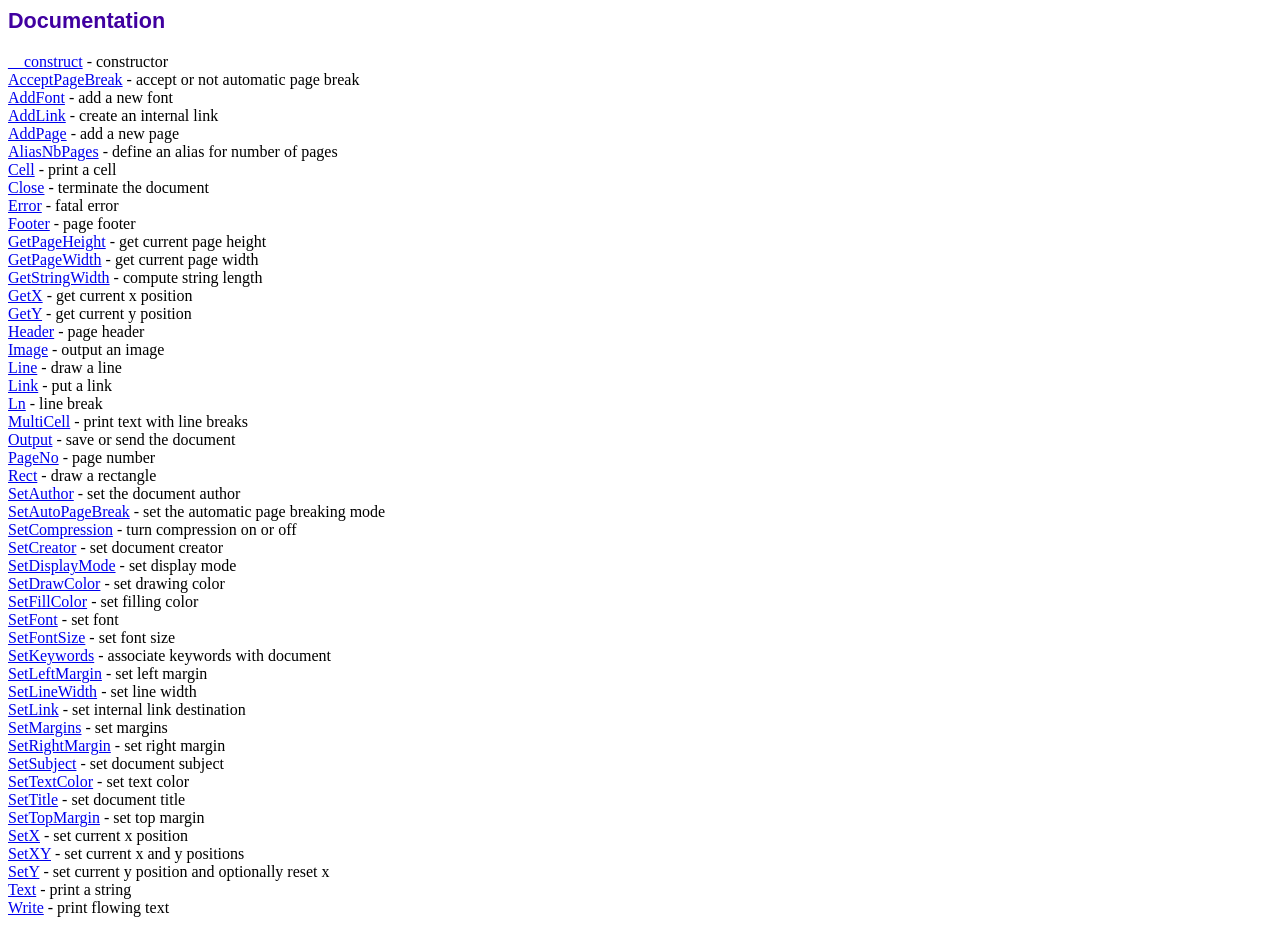
<file: fpdf/doc/index.htm>
<!DOCTYPE html PUBLIC "-//W3C//DTD HTML 4.01 Transitional//EN">
<html>
<head>
<meta http-equiv="Content-Type" content="text/html; charset=UTF-8">
<title>Documentation</title>
<link type="text/css" rel="stylesheet" href="../fpdf.css">
</head>
<body>
<h1>Documentation</h1>
<a href="__construct.htm">__construct</a> - constructor<br>
<a href="acceptpagebreak.htm">AcceptPageBreak</a> - accept or not automatic page break<br>
<a href="addfont.htm">AddFont</a> - add a new font<br>
<a href="addlink.htm">AddLink</a> - create an internal link<br>
<a href="addpage.htm">AddPage</a> - add a new page<br>
<a href="aliasnbpages.htm">AliasNbPages</a> - define an alias for number of pages<br>
<a href="cell.htm">Cell</a> - print a cell<br>
<a href="close.htm">Close</a> - terminate the document<br>
<a href="error.htm">Error</a> - fatal error<br>
<a href="footer.htm">Footer</a> - page footer<br>
<a href="getpageheight.htm">GetPageHeight</a> - get current page height<br>
<a href="getpagewidth.htm">GetPageWidth</a> - get current page width<br>
<a href="getstringwidth.htm">GetStringWidth</a> - compute string length<br>
<a href="getx.htm">GetX</a> - get current x position<br>
<a href="gety.htm">GetY</a> - get current y position<br>
<a href="header.htm">Header</a> - page header<br>
<a href="image.htm">Image</a> - output an image<br>
<a href="line.htm">Line</a> - draw a line<br>
<a href="link.htm">Link</a> - put a link<br>
<a href="ln.htm">Ln</a> - line break<br>
<a href="multicell.htm">MultiCell</a> - print text with line breaks<br>
<a href="output.htm">Output</a> - save or send the document<br>
<a href="pageno.htm">PageNo</a> - page number<br>
<a href="rect.htm">Rect</a> - draw a rectangle<br>
<a href="setauthor.htm">SetAuthor</a> - set the document author<br>
<a href="setautopagebreak.htm">SetAutoPageBreak</a> - set the automatic page breaking mode<br>
<a href="setcompression.htm">SetCompression</a> - turn compression on or off<br>
<a href="setcreator.htm">SetCreator</a> - set document creator<br>
<a href="setdisplaymode.htm">SetDisplayMode</a> - set display mode<br>
<a href="setdrawcolor.htm">SetDrawColor</a> - set drawing color<br>
<a href="setfillcolor.htm">SetFillColor</a> - set filling color<br>
<a href="setfont.htm">SetFont</a> - set font<br>
<a href="setfontsize.htm">SetFontSize</a> - set font size<br>
<a href="setkeywords.htm">SetKeywords</a> - associate keywords with document<br>
<a href="setleftmargin.htm">SetLeftMargin</a> - set left margin<br>
<a href="setlinewidth.htm">SetLineWidth</a> - set line width<br>
<a href="setlink.htm">SetLink</a> - set internal link destination<br>
<a href="setmargins.htm">SetMargins</a> - set margins<br>
<a href="setrightmargin.htm">SetRightMargin</a> - set right margin<br>
<a href="setsubject.htm">SetSubject</a> - set document subject<br>
<a href="settextcolor.htm">SetTextColor</a> - set text color<br>
<a href="settitle.htm">SetTitle</a> - set document title<br>
<a href="settopmargin.htm">SetTopMargin</a> - set top margin<br>
<a href="setx.htm">SetX</a> - set current x position<br>
<a href="setxy.htm">SetXY</a> - set current x and y positions<br>
<a href="sety.htm">SetY</a> - set current y position and optionally reset x<br>
<a href="text.htm">Text</a> - print a string<br>
<a href="write.htm">Write</a> - print flowing text<br>
</body>
</html>
</file>
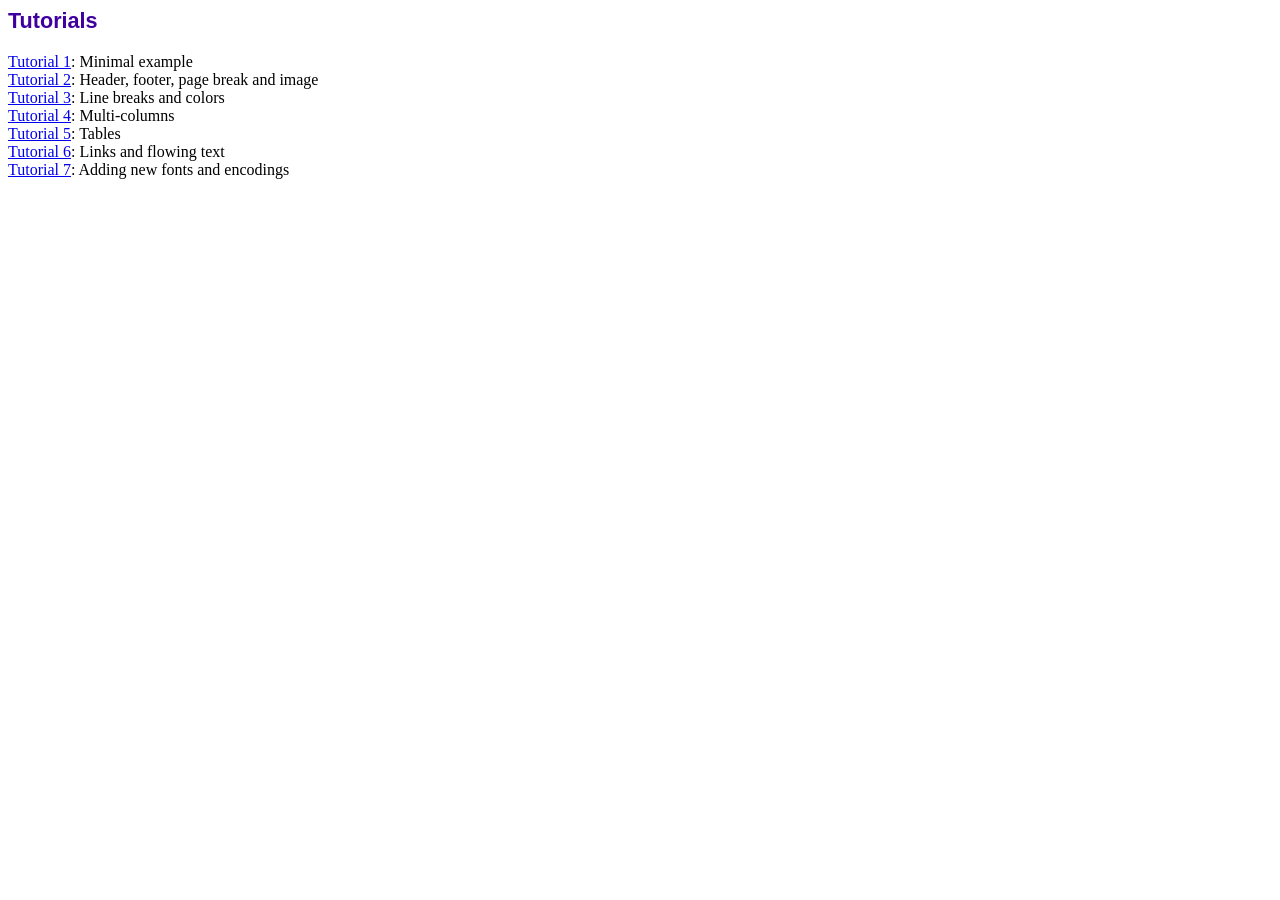
<file: fpdf/tutorial/index.htm>
<!DOCTYPE html PUBLIC "-//W3C//DTD HTML 4.01 Transitional//EN">
<html>
<head>
<meta http-equiv="Content-Type" content="text/html; charset=UTF-8">
<title>Tutorials</title>
<link type="text/css" rel="stylesheet" href="../fpdf.css">
</head>
<body>
<h1>Tutorials</h1>
<ul style="list-style-type:none; margin-left:0; padding-left:0">
<li><a href="tuto1.htm">Tutorial 1</a>: Minimal example</li>
<li><a href="tuto2.htm">Tutorial 2</a>: Header, footer, page break and image</li>
<li><a href="tuto3.htm">Tutorial 3</a>: Line breaks and colors</li>
<li><a href="tuto4.htm">Tutorial 4</a>: Multi-columns</li>
<li><a href="tuto5.htm">Tutorial 5</a>: Tables</li>
<li><a href="tuto6.htm">Tutorial 6</a>: Links and flowing text</li>
<li><a href="tuto7.htm">Tutorial 7</a>: Adding new fonts and encodings</li>
</ul>
</body>
</html>
</file>
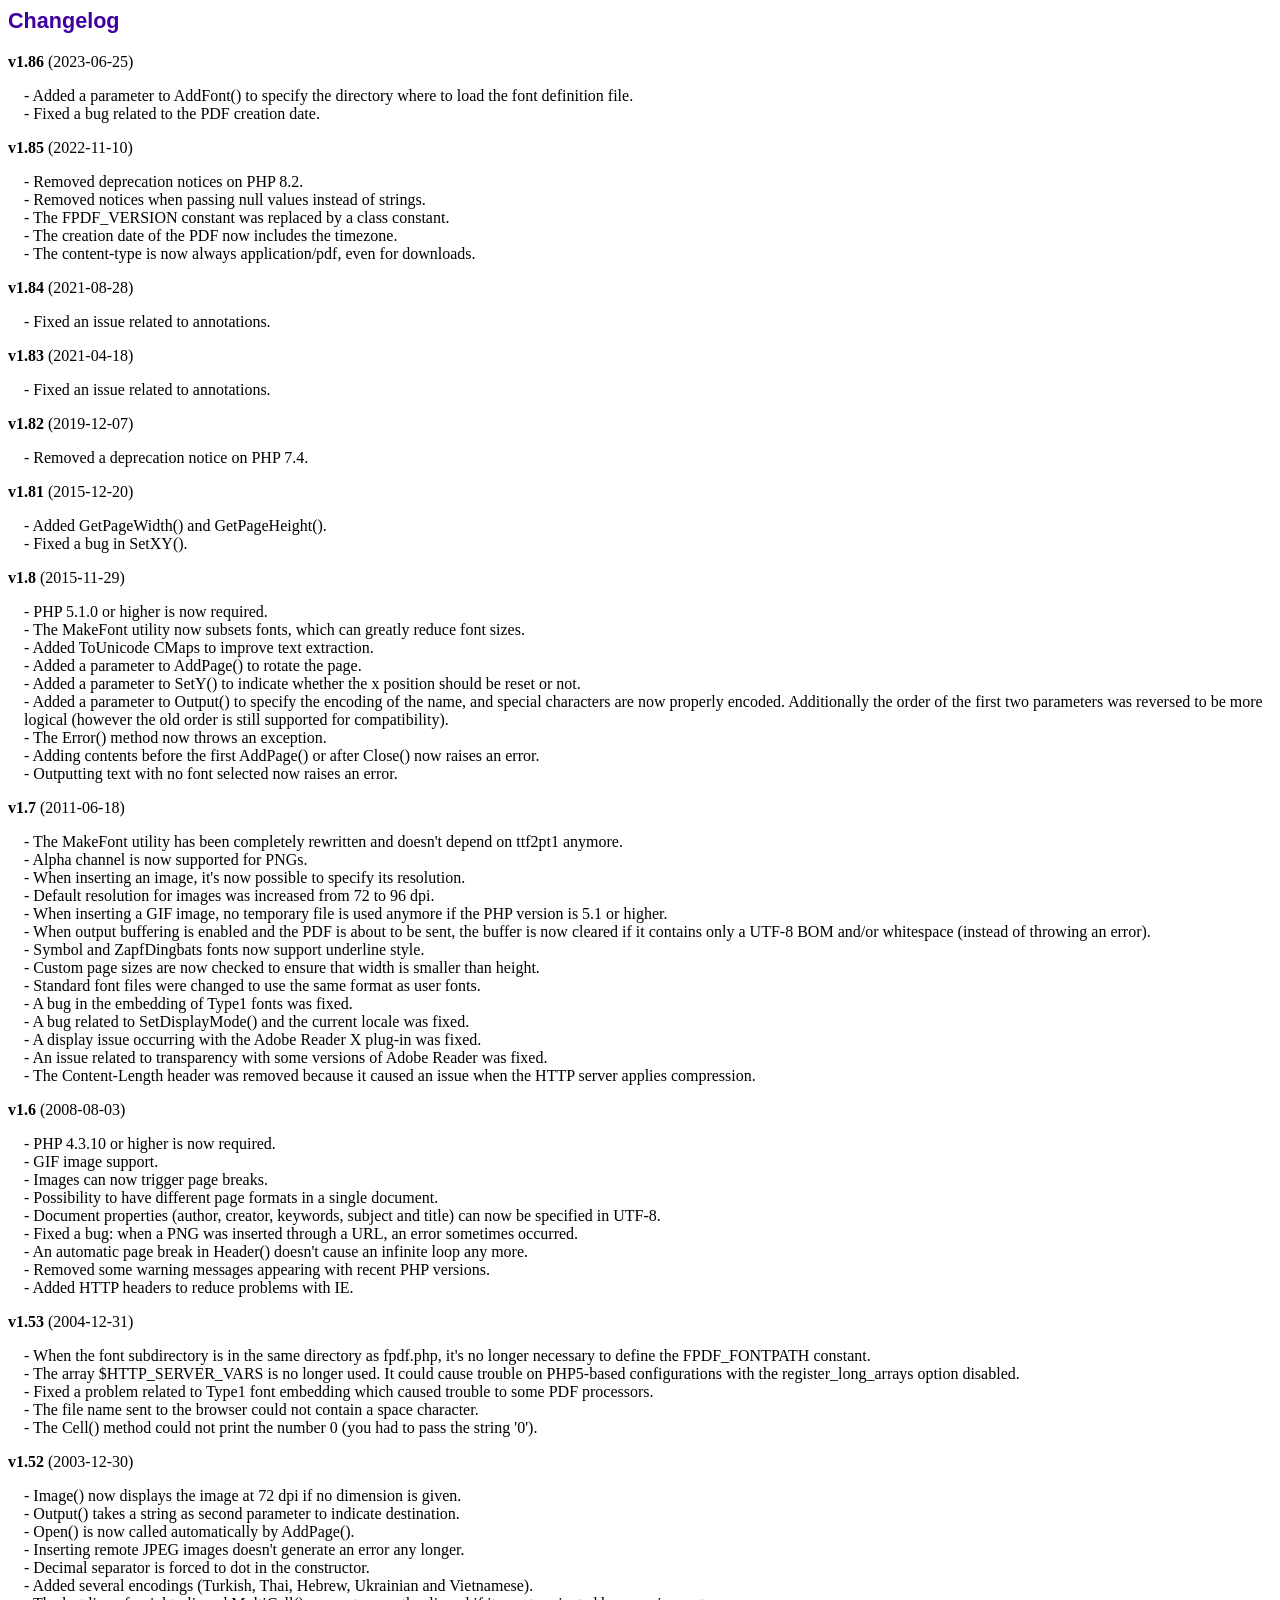
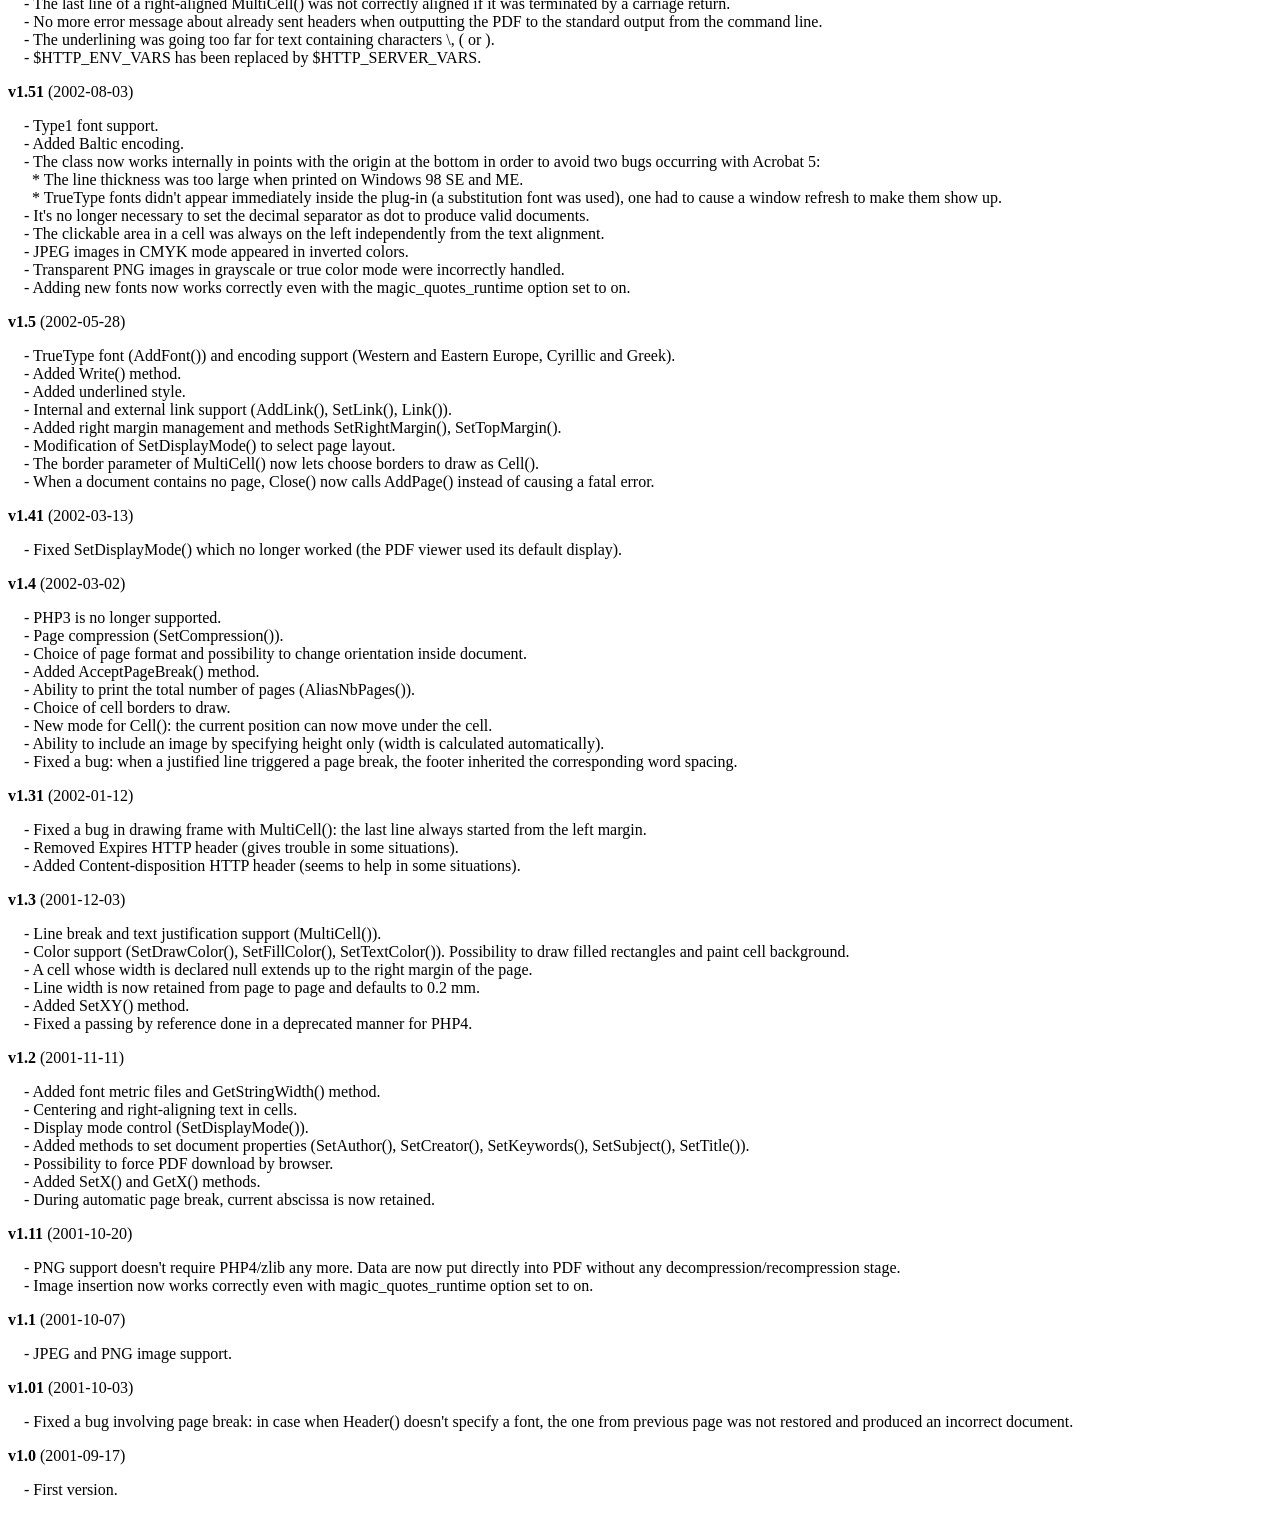
<file: fpdf/changelog.htm>
<!DOCTYPE html PUBLIC "-//W3C//DTD HTML 4.01 Transitional//EN">
<html>
<head>
<meta http-equiv="Content-Type" content="text/html; charset=UTF-8">
<title>Changelog</title>
<link type="text/css" rel="stylesheet" href="fpdf.css">
<style type="text/css">
dd {margin:1em 0 1em 1em}
</style>
</head>
<body>
<h1>Changelog</h1>
<dl>
<dt><strong>v1.86</strong> (2023-06-25)</dt>
<dd>
- Added a parameter to AddFont() to specify the directory where to load the font definition file.<br>
- Fixed a bug related to the PDF creation date.<br>
</dd>
<dt><strong>v1.85</strong> (2022-11-10)</dt>
<dd>
- Removed deprecation notices on PHP 8.2.<br>
- Removed notices when passing null values instead of strings.<br>
- The FPDF_VERSION constant was replaced by a class constant.<br>
- The creation date of the PDF now includes the timezone.<br>
- The content-type is now always application/pdf, even for downloads.<br>
</dd>
<dt><strong>v1.84</strong> (2021-08-28)</dt>
<dd>
- Fixed an issue related to annotations.<br>
</dd>
<dt><strong>v1.83</strong> (2021-04-18)</dt>
<dd>
- Fixed an issue related to annotations.<br>
</dd>
<dt><strong>v1.82</strong> (2019-12-07)</dt>
<dd>
- Removed a deprecation notice on PHP 7.4.<br>
</dd>
<dt><strong>v1.81</strong> (2015-12-20)</dt>
<dd>
- Added GetPageWidth() and GetPageHeight().<br>
- Fixed a bug in SetXY().<br>
</dd>
<dt><strong>v1.8</strong> (2015-11-29)</dt>
<dd>
- PHP 5.1.0 or higher is now required.<br>
- The MakeFont utility now subsets fonts, which can greatly reduce font sizes.<br>
- Added ToUnicode CMaps to improve text extraction.<br>
- Added a parameter to AddPage() to rotate the page.<br>
- Added a parameter to SetY() to indicate whether the x position should be reset or not.<br>
- Added a parameter to Output() to specify the encoding of the name, and special characters are now properly encoded. Additionally the order of the first two parameters was reversed to be more logical (however the old order is still supported for compatibility).<br>
- The Error() method now throws an exception.<br>
- Adding contents before the first AddPage() or after Close() now raises an error.<br>
- Outputting text with no font selected now raises an error.<br>
</dd>
<dt><strong>v1.7</strong> (2011-06-18)</dt>
<dd>
- The MakeFont utility has been completely rewritten and doesn't depend on ttf2pt1 anymore.<br>
- Alpha channel is now supported for PNGs.<br>
- When inserting an image, it's now possible to specify its resolution.<br>
- Default resolution for images was increased from 72 to 96 dpi.<br>
- When inserting a GIF image, no temporary file is used anymore if the PHP version is 5.1 or higher.<br>
- When output buffering is enabled and the PDF is about to be sent, the buffer is now cleared if it contains only a UTF-8 BOM and/or whitespace (instead of throwing an error).<br>
- Symbol and ZapfDingbats fonts now support underline style.<br>
- Custom page sizes are now checked to ensure that width is smaller than height.<br>
- Standard font files were changed to use the same format as user fonts.<br>
- A bug in the embedding of Type1 fonts was fixed.<br>
- A bug related to SetDisplayMode() and the current locale was fixed.<br>
- A display issue occurring with the Adobe Reader X plug-in was fixed.<br>
- An issue related to transparency with some versions of Adobe Reader was fixed.<br>
- The Content-Length header was removed because it caused an issue when the HTTP server applies compression.<br>
</dd>
<dt><strong>v1.6</strong> (2008-08-03)</dt>
<dd>
- PHP 4.3.10 or higher is now required.<br>
- GIF image support.<br>
- Images can now trigger page breaks.<br>
- Possibility to have different page formats in a single document.<br>
- Document properties (author, creator, keywords, subject and title) can now be specified in UTF-8.<br>
- Fixed a bug: when a PNG was inserted through a URL, an error sometimes occurred.<br>
- An automatic page break in Header() doesn't cause an infinite loop any more.<br>
- Removed some warning messages appearing with recent PHP versions.<br>
- Added HTTP headers to reduce problems with IE.<br>
</dd>
<dt><strong>v1.53</strong> (2004-12-31)</dt>
<dd>
- When the font subdirectory is in the same directory as fpdf.php, it's no longer necessary to define the FPDF_FONTPATH constant.<br>
- The array $HTTP_SERVER_VARS is no longer used. It could cause trouble on PHP5-based configurations with the register_long_arrays option disabled.<br>
- Fixed a problem related to Type1 font embedding which caused trouble to some PDF processors.<br>
- The file name sent to the browser could not contain a space character.<br>
- The Cell() method could not print the number 0 (you had to pass the string '0').<br>
</dd>
<dt><strong>v1.52</strong> (2003-12-30)</dt>
<dd>
- Image() now displays the image at 72 dpi if no dimension is given.<br>
- Output() takes a string as second parameter to indicate destination.<br>
- Open() is now called automatically by AddPage().<br>
- Inserting remote JPEG images doesn't generate an error any longer.<br>
- Decimal separator is forced to dot in the constructor.<br>
- Added several encodings (Turkish, Thai, Hebrew, Ukrainian and Vietnamese).<br>
- The last line of a right-aligned MultiCell() was not correctly aligned if it was terminated by a carriage return.<br>
- No more error message about already sent headers when outputting the PDF to the standard output from the command line.<br>
- The underlining was going too far for text containing characters \, ( or ).<br>
- $HTTP_ENV_VARS has been replaced by $HTTP_SERVER_VARS.<br>
</dd>
<dt><strong>v1.51</strong> (2002-08-03)</dt>
<dd>
- Type1 font support.<br>
- Added Baltic encoding.<br>
- The class now works internally in points with the origin at the bottom in order to avoid two bugs occurring with Acrobat 5:<br>&nbsp;&nbsp;* The line thickness was too large when printed on Windows 98 SE and ME.<br>&nbsp;&nbsp;* TrueType fonts didn't appear immediately inside the plug-in (a substitution font was used), one had to cause a window refresh to make them show up.<br>
- It's no longer necessary to set the decimal separator as dot to produce valid documents.<br>
- The clickable area in a cell was always on the left independently from the text alignment.<br>
- JPEG images in CMYK mode appeared in inverted colors.<br>
- Transparent PNG images in grayscale or true color mode were incorrectly handled.<br>
- Adding new fonts now works correctly even with the magic_quotes_runtime option set to on.<br>
</dd>
<dt><strong>v1.5</strong> (2002-05-28)</dt>
<dd>
- TrueType font (AddFont()) and encoding support (Western and Eastern Europe, Cyrillic and Greek).<br>
- Added Write() method.<br>
- Added underlined style.<br>
- Internal and external link support (AddLink(), SetLink(), Link()).<br>
- Added right margin management and methods SetRightMargin(), SetTopMargin().<br>
- Modification of SetDisplayMode() to select page layout.<br>
- The border parameter of MultiCell() now lets choose borders to draw as Cell().<br>
- When a document contains no page, Close() now calls AddPage() instead of causing a fatal error.<br>
</dd>
<dt><strong>v1.41</strong> (2002-03-13)</dt>
<dd>
- Fixed SetDisplayMode() which no longer worked (the PDF viewer used its default display).<br>
</dd>
<dt><strong>v1.4</strong> (2002-03-02)</dt>
<dd>
- PHP3 is no longer supported.<br>
- Page compression (SetCompression()).<br>
- Choice of page format and possibility to change orientation inside document.<br>
- Added AcceptPageBreak() method.<br>
- Ability to print the total number of pages (AliasNbPages()).<br>
- Choice of cell borders to draw.<br>
- New mode for Cell(): the current position can now move under the cell.<br>
- Ability to include an image by specifying height only (width is calculated automatically).<br>
- Fixed a bug: when a justified line triggered a page break, the footer inherited the corresponding word spacing.<br>
</dd>
<dt><strong>v1.31</strong> (2002-01-12)</dt>
<dd>
- Fixed a bug in drawing frame with MultiCell(): the last line always started from the left margin.<br>
- Removed Expires HTTP header (gives trouble in some situations).<br>
- Added Content-disposition HTTP header (seems to help in some situations).<br>
</dd>
<dt><strong>v1.3</strong> (2001-12-03)</dt>
<dd>
- Line break and text justification support (MultiCell()).<br>
- Color support (SetDrawColor(), SetFillColor(), SetTextColor()). Possibility to draw filled rectangles and paint cell background.<br>
- A cell whose width is declared null extends up to the right margin of the page.<br>
- Line width is now retained from page to page and defaults to 0.2 mm.<br>
- Added SetXY() method.<br>
- Fixed a passing by reference done in a deprecated manner for PHP4.<br>
</dd>
<dt><strong>v1.2</strong> (2001-11-11)</dt>
<dd>
- Added font metric files and GetStringWidth() method.<br>
- Centering and right-aligning text in cells.<br>
- Display mode control (SetDisplayMode()).<br>
- Added methods to set document properties (SetAuthor(), SetCreator(), SetKeywords(), SetSubject(), SetTitle()).<br>
- Possibility to force PDF download by browser.<br>
- Added SetX() and GetX() methods.<br>
- During automatic page break, current abscissa is now retained.<br>
</dd>
<dt><strong>v1.11</strong> (2001-10-20)</dt>
<dd>
- PNG support doesn't require PHP4/zlib any more. Data are now put directly into PDF without any decompression/recompression stage.<br>
- Image insertion now works correctly even with magic_quotes_runtime option set to on.<br>
</dd>
<dt><strong>v1.1</strong> (2001-10-07)</dt>
<dd>
- JPEG and PNG image support.<br>
</dd>
<dt><strong>v1.01</strong> (2001-10-03)</dt>
<dd>
- Fixed a bug involving page break: in case when Header() doesn't specify a font, the one from previous page was not restored and produced an incorrect document.<br>
</dd>
<dt><strong>v1.0</strong> (2001-09-17)</dt>
<dd>
- First version.<br>
</dd>
</dl>
</body>
</html>
</file>
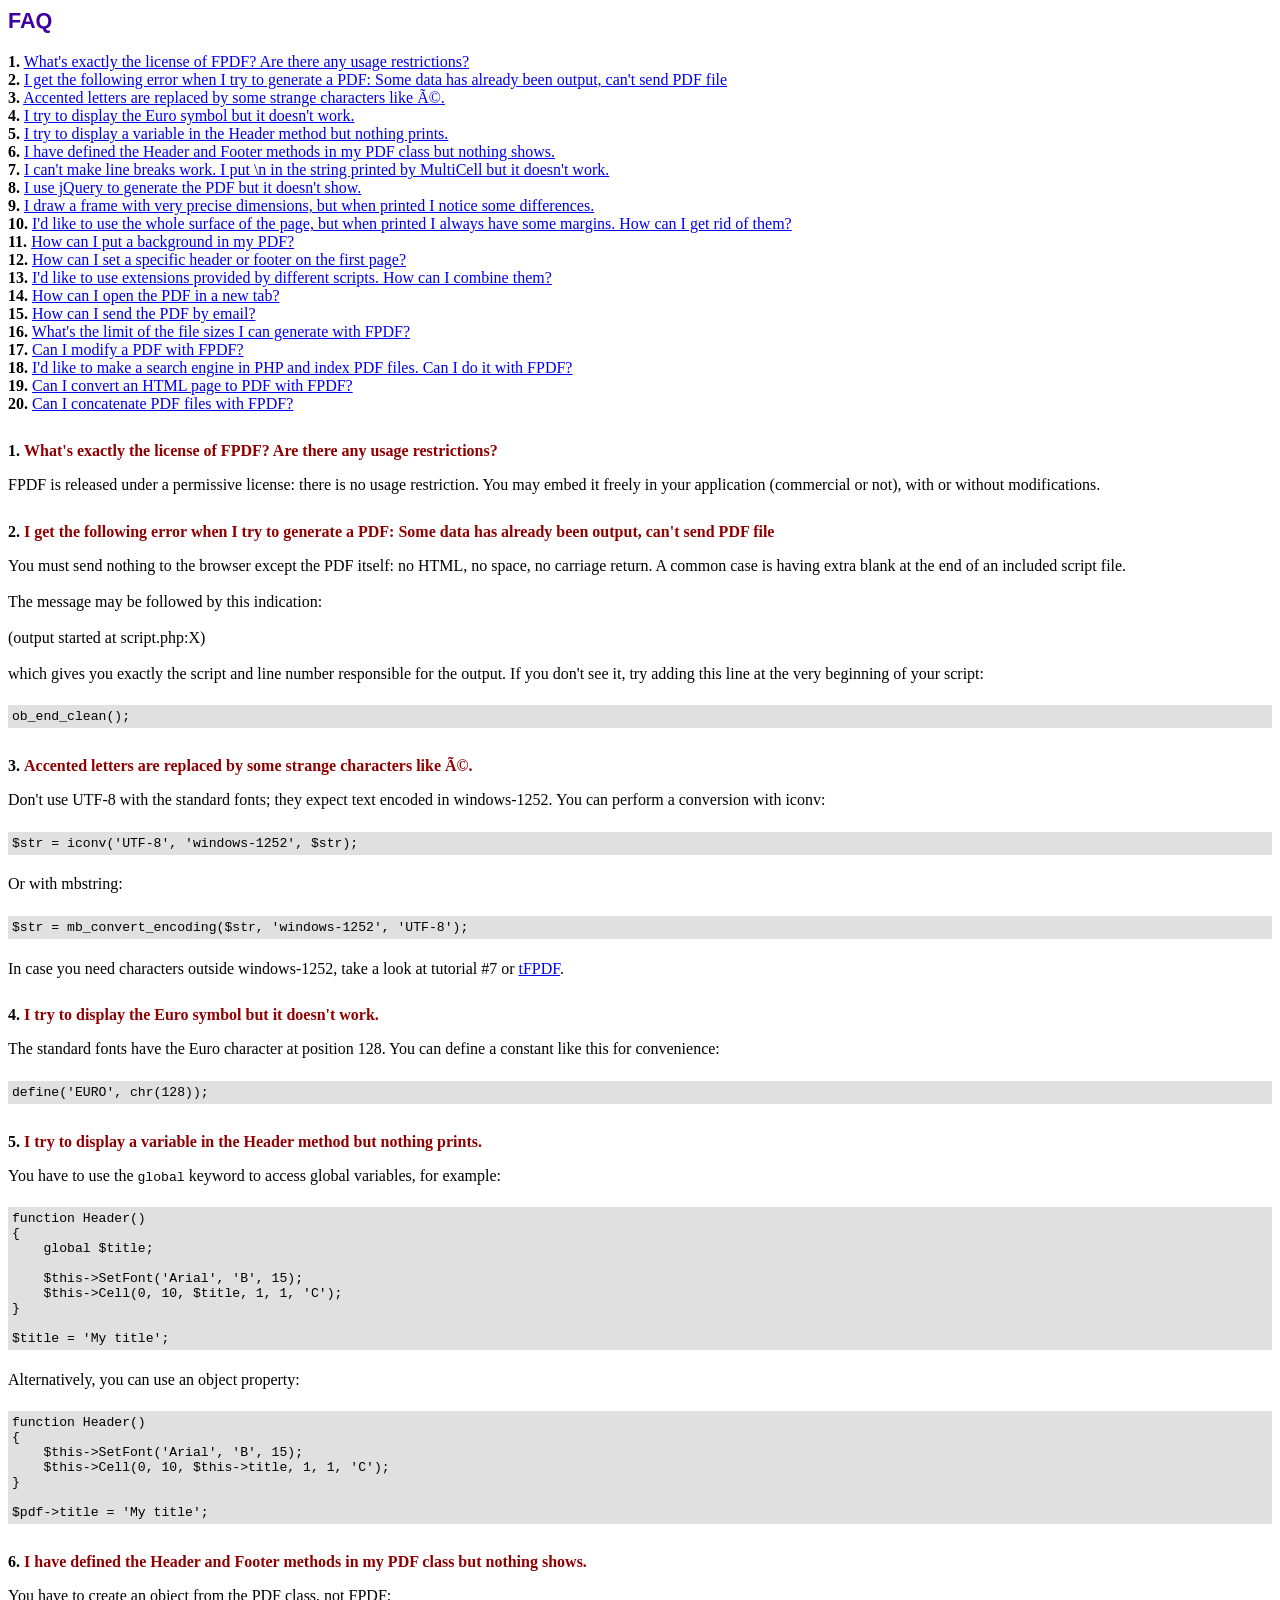
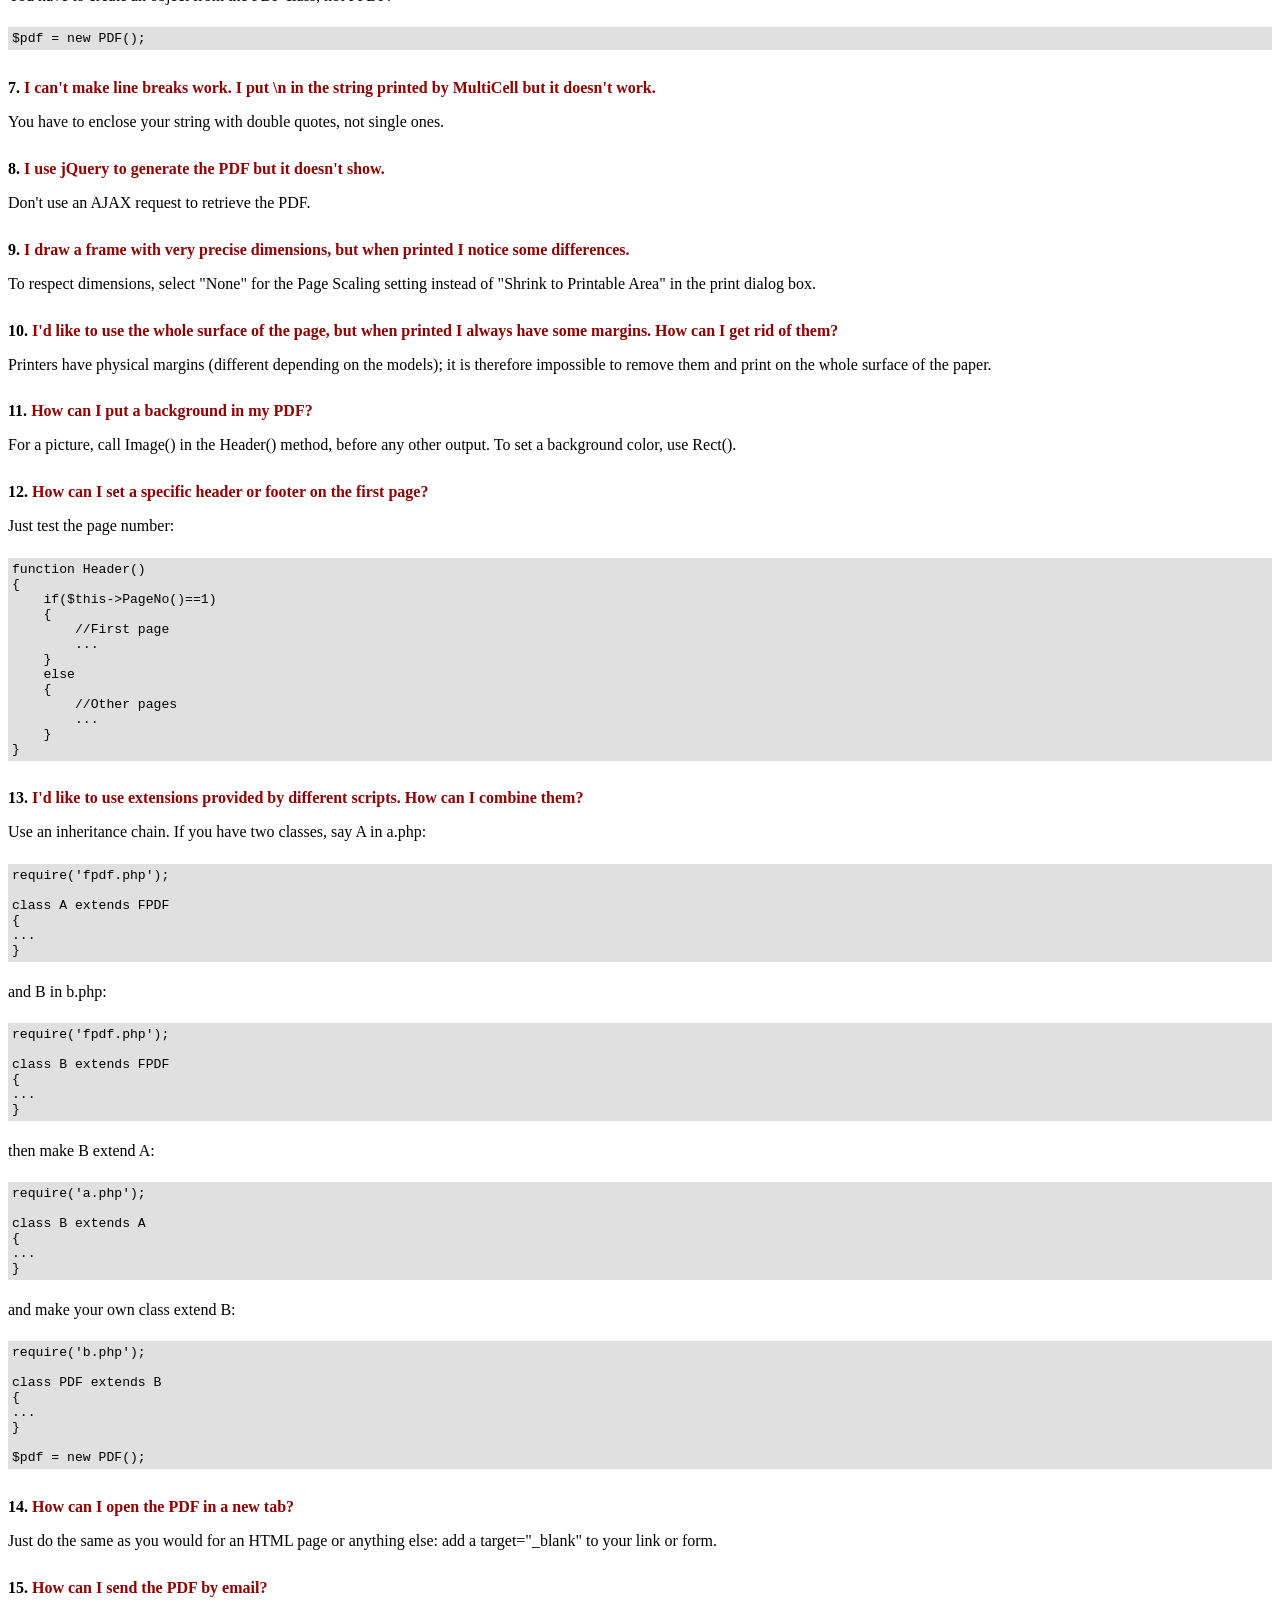
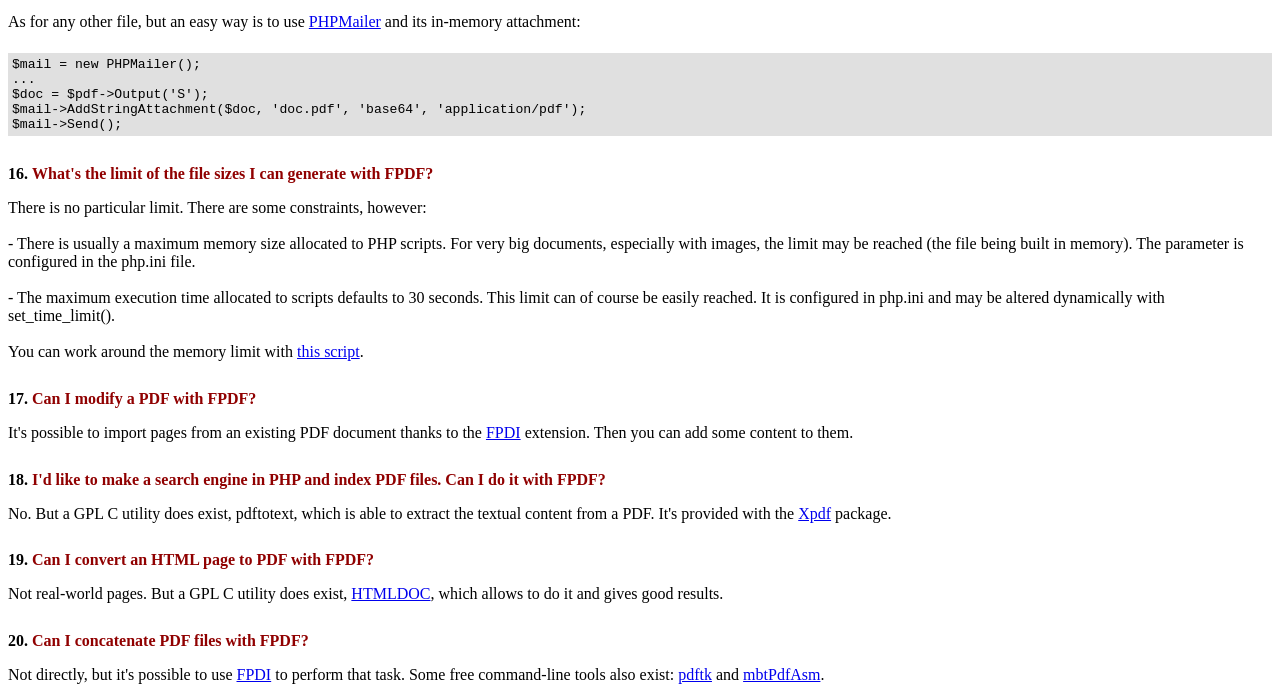
<file: fpdf/FAQ.htm>
<!DOCTYPE html PUBLIC "-//W3C//DTD HTML 4.01 Transitional//EN">
<html>
<head>
<meta http-equiv="Content-Type" content="text/html; charset=UTF-8">
<title>FAQ</title>
<link type="text/css" rel="stylesheet" href="fpdf.css">
<style type="text/css">
ul {list-style-type:none; margin:0; padding:0}
ul#answers li {margin-top:1.8em}
.question {font-weight:bold; color:#900000}
</style>
</head>
<body>
<h1>FAQ</h1>
<ul>
<li><b>1.</b> <a href='#q1'>What's exactly the license of FPDF? Are there any usage restrictions?</a></li>
<li><b>2.</b> <a href='#q2'>I get the following error when I try to generate a PDF: Some data has already been output, can't send PDF file</a></li>
<li><b>3.</b> <a href='#q3'>Accented letters are replaced by some strange characters like Ã©.</a></li>
<li><b>4.</b> <a href='#q4'>I try to display the Euro symbol but it doesn't work.</a></li>
<li><b>5.</b> <a href='#q5'>I try to display a variable in the Header method but nothing prints.</a></li>
<li><b>6.</b> <a href='#q6'>I have defined the Header and Footer methods in my PDF class but nothing shows.</a></li>
<li><b>7.</b> <a href='#q7'>I can't make line breaks work. I put \n in the string printed by MultiCell but it doesn't work.</a></li>
<li><b>8.</b> <a href='#q8'>I use jQuery to generate the PDF but it doesn't show.</a></li>
<li><b>9.</b> <a href='#q9'>I draw a frame with very precise dimensions, but when printed I notice some differences.</a></li>
<li><b>10.</b> <a href='#q10'>I'd like to use the whole surface of the page, but when printed I always have some margins. How can I get rid of them?</a></li>
<li><b>11.</b> <a href='#q11'>How can I put a background in my PDF?</a></li>
<li><b>12.</b> <a href='#q12'>How can I set a specific header or footer on the first page?</a></li>
<li><b>13.</b> <a href='#q13'>I'd like to use extensions provided by different scripts. How can I combine them?</a></li>
<li><b>14.</b> <a href='#q14'>How can I open the PDF in a new tab?</a></li>
<li><b>15.</b> <a href='#q15'>How can I send the PDF by email?</a></li>
<li><b>16.</b> <a href='#q16'>What's the limit of the file sizes I can generate with FPDF?</a></li>
<li><b>17.</b> <a href='#q17'>Can I modify a PDF with FPDF?</a></li>
<li><b>18.</b> <a href='#q18'>I'd like to make a search engine in PHP and index PDF files. Can I do it with FPDF?</a></li>
<li><b>19.</b> <a href='#q19'>Can I convert an HTML page to PDF with FPDF?</a></li>
<li><b>20.</b> <a href='#q20'>Can I concatenate PDF files with FPDF?</a></li>
</ul>

<ul id='answers'>
<li id='q1'>
<p><b>1.</b> <span class='question'>What's exactly the license of FPDF? Are there any usage restrictions?</span></p>
FPDF is released under a permissive license: there is no usage restriction. You may embed it
freely in your application (commercial or not), with or without modifications.
</li>

<li id='q2'>
<p><b>2.</b> <span class='question'>I get the following error when I try to generate a PDF: Some data has already been output, can't send PDF file</span></p>
You must send nothing to the browser except the PDF itself: no HTML, no space, no carriage return. A common
case is having extra blank at the end of an included script file.<br>
<br>
The message may be followed by this indication:<br>
<br>
(output started at script.php:X)<br>
<br>
which gives you exactly the script and line number responsible for the output. If you don't see it,
try adding this line at the very beginning of your script:
<div class="doc-source">
<pre><code>ob_end_clean();</code></pre>
</div>
</li>

<li id='q3'>
<p><b>3.</b> <span class='question'>Accented letters are replaced by some strange characters like Ã©.</span></p>
Don't use UTF-8 with the standard fonts; they expect text encoded in windows-1252.
You can perform a conversion with iconv:
<div class="doc-source">
<pre><code>$str = iconv('UTF-8', 'windows-1252', $str);</code></pre>
</div>
Or with mbstring:
<div class="doc-source">
<pre><code>$str = mb_convert_encoding($str, 'windows-1252', 'UTF-8');</code></pre>
</div>
In case you need characters outside windows-1252, take a look at tutorial #7 or
<a href="http://www.fpdf.org/?go=script&amp;id=92" target="_blank">tFPDF</a>.
</li>

<li id='q4'>
<p><b>4.</b> <span class='question'>I try to display the Euro symbol but it doesn't work.</span></p>
The standard fonts have the Euro character at position 128. You can define a constant like this
for convenience:
<div class="doc-source">
<pre><code>define('EURO', chr(128));</code></pre>
</div>
</li>

<li id='q5'>
<p><b>5.</b> <span class='question'>I try to display a variable in the Header method but nothing prints.</span></p>
You have to use the <code>global</code> keyword to access global variables, for example:
<div class="doc-source">
<pre><code>function Header()
{
    global $title;

    $this-&gt;SetFont('Arial', 'B', 15);
    $this-&gt;Cell(0, 10, $title, 1, 1, 'C');
}

$title = 'My title';</code></pre>
</div>
Alternatively, you can use an object property:
<div class="doc-source">
<pre><code>function Header()
{
    $this-&gt;SetFont('Arial', 'B', 15);
    $this-&gt;Cell(0, 10, $this-&gt;title, 1, 1, 'C');
}

$pdf-&gt;title = 'My title';</code></pre>
</div>
</li>

<li id='q6'>
<p><b>6.</b> <span class='question'>I have defined the Header and Footer methods in my PDF class but nothing shows.</span></p>
You have to create an object from the PDF class, not FPDF:
<div class="doc-source">
<pre><code>$pdf = new PDF();</code></pre>
</div>
</li>

<li id='q7'>
<p><b>7.</b> <span class='question'>I can't make line breaks work. I put \n in the string printed by MultiCell but it doesn't work.</span></p>
You have to enclose your string with double quotes, not single ones.
</li>

<li id='q8'>
<p><b>8.</b> <span class='question'>I use jQuery to generate the PDF but it doesn't show.</span></p>
Don't use an AJAX request to retrieve the PDF.
</li>

<li id='q9'>
<p><b>9.</b> <span class='question'>I draw a frame with very precise dimensions, but when printed I notice some differences.</span></p>
To respect dimensions, select "None" for the Page Scaling setting instead of "Shrink to Printable Area" in the print dialog box.
</li>

<li id='q10'>
<p><b>10.</b> <span class='question'>I'd like to use the whole surface of the page, but when printed I always have some margins. How can I get rid of them?</span></p>
Printers have physical margins (different depending on the models); it is therefore impossible to remove
them and print on the whole surface of the paper.
</li>

<li id='q11'>
<p><b>11.</b> <span class='question'>How can I put a background in my PDF?</span></p>
For a picture, call Image() in the Header() method, before any other output. To set a background color, use Rect().
</li>

<li id='q12'>
<p><b>12.</b> <span class='question'>How can I set a specific header or footer on the first page?</span></p>
Just test the page number:
<div class="doc-source">
<pre><code>function Header()
{
    if($this-&gt;PageNo()==1)
    {
        //First page
        ...
    }
    else
    {
        //Other pages
        ...
    }
}</code></pre>
</div>
</li>

<li id='q13'>
<p><b>13.</b> <span class='question'>I'd like to use extensions provided by different scripts. How can I combine them?</span></p>
Use an inheritance chain. If you have two classes, say A in a.php:
<div class="doc-source">
<pre><code>require('fpdf.php');

class A extends FPDF
{
...
}</code></pre>
</div>
and B in b.php:
<div class="doc-source">
<pre><code>require('fpdf.php');

class B extends FPDF
{
...
}</code></pre>
</div>
then make B extend A:
<div class="doc-source">
<pre><code>require('a.php');

class B extends A
{
...
}</code></pre>
</div>
and make your own class extend B:
<div class="doc-source">
<pre><code>require('b.php');

class PDF extends B
{
...
}

$pdf = new PDF();</code></pre>
</div>
</li>

<li id='q14'>
<p><b>14.</b> <span class='question'>How can I open the PDF in a new tab?</span></p>
Just do the same as you would for an HTML page or anything else: add a target="_blank" to your link or form.
</li>

<li id='q15'>
<p><b>15.</b> <span class='question'>How can I send the PDF by email?</span></p>
As for any other file, but an easy way is to use <a href="https://github.com/PHPMailer/PHPMailer" target="_blank">PHPMailer</a> and
its in-memory attachment:
<div class="doc-source">
<pre><code>$mail = new PHPMailer();
...
$doc = $pdf-&gt;Output('S');
$mail-&gt;AddStringAttachment($doc, 'doc.pdf', 'base64', 'application/pdf');
$mail-&gt;Send();</code></pre>
</div>
</li>

<li id='q16'>
<p><b>16.</b> <span class='question'>What's the limit of the file sizes I can generate with FPDF?</span></p>
There is no particular limit. There are some constraints, however:
<br>
<br>
- There is usually a maximum memory size allocated to PHP scripts. For very big documents,
especially with images, the limit may be reached (the file being built in memory). The
parameter is configured in the php.ini file.
<br>
<br>
- The maximum execution time allocated to scripts defaults to 30 seconds. This limit can of course
be easily reached. It is configured in php.ini and may be altered dynamically with set_time_limit().
<br>
<br>
You can work around the memory limit with <a href="http://www.fpdf.org/?go=script&amp;id=76" target="_blank">this script</a>.
</li>

<li id='q17'>
<p><b>17.</b> <span class='question'>Can I modify a PDF with FPDF?</span></p>
It's possible to import pages from an existing PDF document thanks to the
<a href="https://www.setasign.com/products/fpdi/about/" target="_blank">FPDI</a> extension.
Then you can add some content to them.
</li>

<li id='q18'>
<p><b>18.</b> <span class='question'>I'd like to make a search engine in PHP and index PDF files. Can I do it with FPDF?</span></p>
No. But a GPL C utility does exist, pdftotext, which is able to extract the textual content from a PDF.
It's provided with the <a href="https://www.xpdfreader.com" target="_blank">Xpdf</a> package.
</li>

<li id='q19'>
<p><b>19.</b> <span class='question'>Can I convert an HTML page to PDF with FPDF?</span></p>
Not real-world pages. But a GPL C utility does exist, <a href="https://www.msweet.org/htmldoc/" target="_blank">HTMLDOC</a>,
which allows to do it and gives good results.
</li>

<li id='q20'>
<p><b>20.</b> <span class='question'>Can I concatenate PDF files with FPDF?</span></p>
Not directly, but it's possible to use <a href="https://www.setasign.com/products/fpdi/demos/concatenate-fake/" target="_blank">FPDI</a>
to perform that task. Some free command-line tools also exist:
<a href="https://www.pdflabs.com/tools/pdftk-the-pdf-toolkit/" target="_blank">pdftk</a> and
<a href="http://thierry.schmit.free.fr/spip/spip.php?article15" target="_blank">mbtPdfAsm</a>.
</li>
</ul>
</body>
</html>
</file>
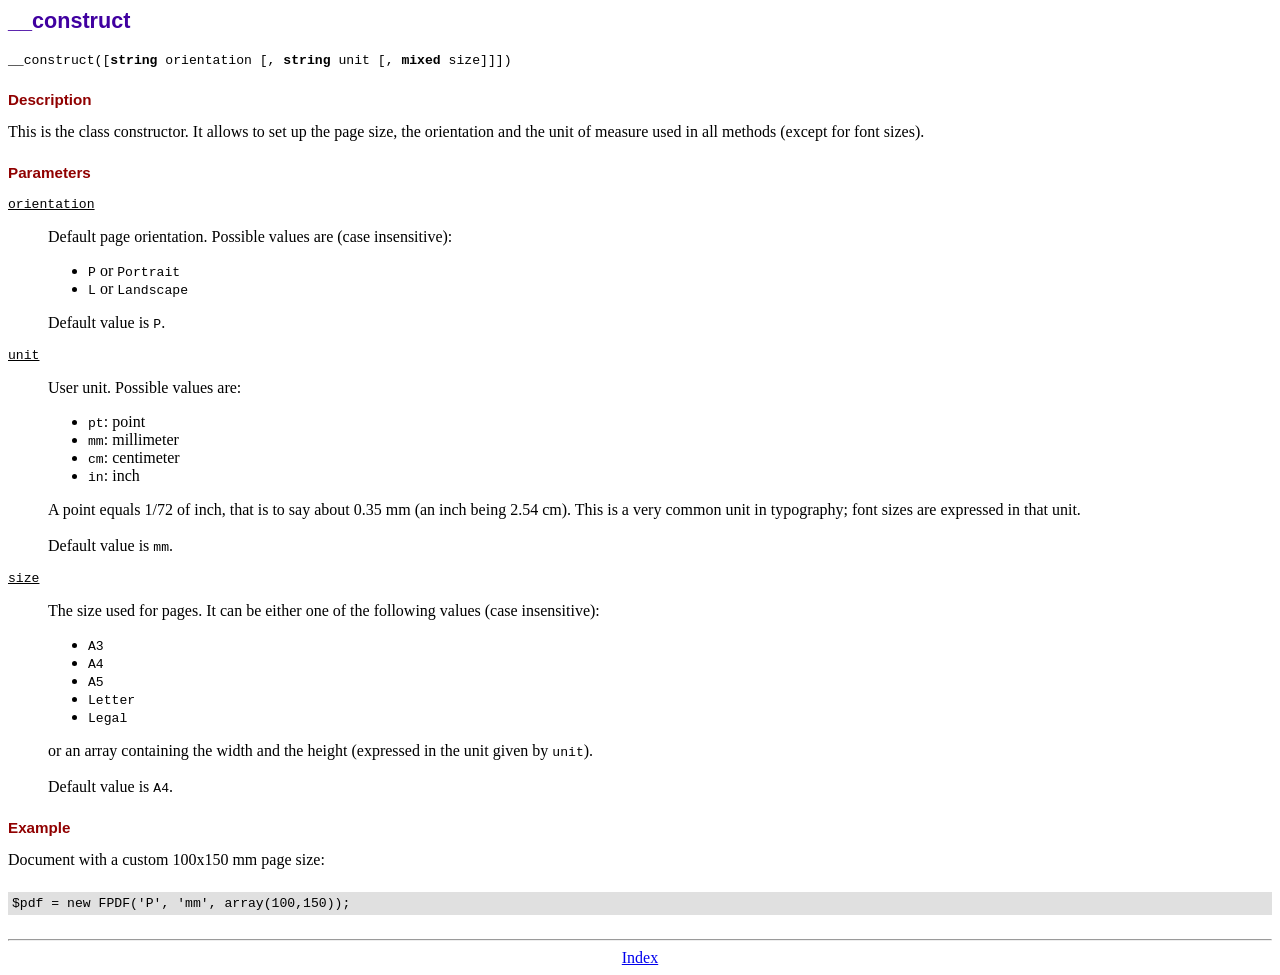
<file: fpdf/doc/__construct.htm>
<!DOCTYPE html PUBLIC "-//W3C//DTD HTML 4.01 Transitional//EN">
<html>
<head>
<meta http-equiv="Content-Type" content="text/html; charset=UTF-8">
<title>__construct</title>
<link type="text/css" rel="stylesheet" href="../fpdf.css">
</head>
<body>
<h1>__construct</h1>
<code>__construct([<b>string</b> orientation [, <b>string</b> unit [, <b>mixed</b> size]]])</code>
<h2>Description</h2>
This is the class constructor. It allows to set up the page size, the orientation and the
unit of measure used in all methods (except for font sizes).
<h2>Parameters</h2>
<dl class="param">
<dt><code>orientation</code></dt>
<dd>
Default page orientation. Possible values are (case insensitive):
<ul>
<li><code>P</code> or <code>Portrait</code></li>
<li><code>L</code> or <code>Landscape</code></li>
</ul>
Default value is <code>P</code>.
</dd>
<dt><code>unit</code></dt>
<dd>
User unit. Possible values are:
<ul>
<li><code>pt</code>: point</li>
<li><code>mm</code>: millimeter</li>
<li><code>cm</code>: centimeter</li>
<li><code>in</code>: inch</li>
</ul>
A point equals 1/72 of inch, that is to say about 0.35 mm (an inch being 2.54 cm). This
is a very common unit in typography; font sizes are expressed in that unit.
<br>
<br>
Default value is <code>mm</code>.
</dd>
<dt><code>size</code></dt>
<dd>
The size used for pages. It can be either one of the following values (case insensitive):
<ul>
<li><code>A3</code></li>
<li><code>A4</code></li>
<li><code>A5</code></li>
<li><code>Letter</code></li>
<li><code>Legal</code></li>
</ul>
or an array containing the width and the height (expressed in the unit given by <code>unit</code>).<br>
<br>
Default value is <code>A4</code>.
</dd>
</dl>
<h2>Example</h2>
Document with a custom 100x150 mm page size:
<div class="doc-source">
<pre><code>$pdf = new FPDF('P', 'mm', array(100,150));</code></pre>
</div>
<hr style="margin-top:1.5em">
<div style="text-align:center"><a href="index.htm">Index</a></div>
</body>
</html>
</file>
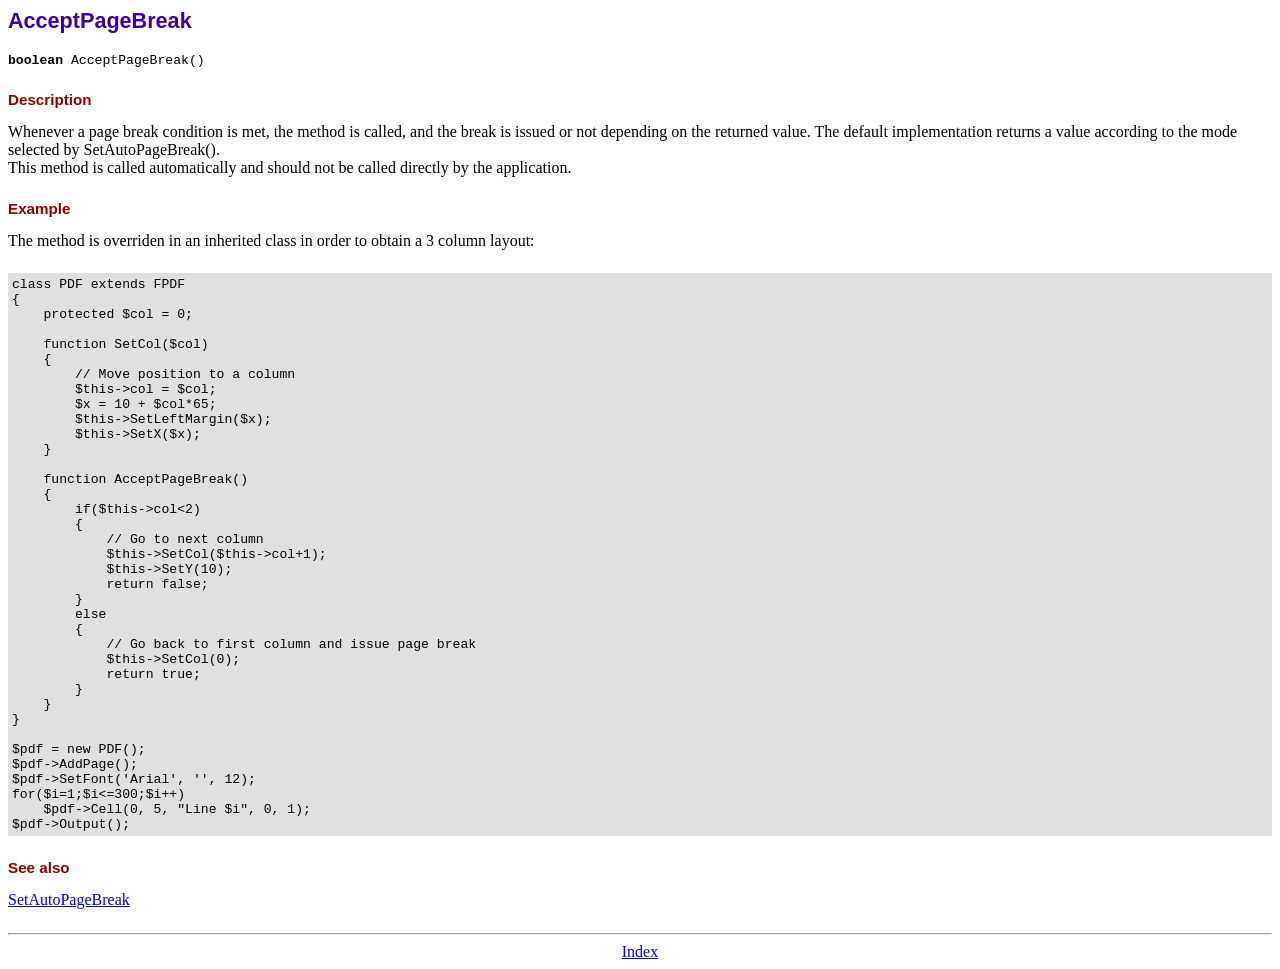
<file: fpdf/doc/acceptpagebreak.htm>
<!DOCTYPE html PUBLIC "-//W3C//DTD HTML 4.01 Transitional//EN">
<html>
<head>
<meta http-equiv="Content-Type" content="text/html; charset=UTF-8">
<title>AcceptPageBreak</title>
<link type="text/css" rel="stylesheet" href="../fpdf.css">
</head>
<body>
<h1>AcceptPageBreak</h1>
<code><b>boolean</b> AcceptPageBreak()</code>
<h2>Description</h2>
Whenever a page break condition is met, the method is called, and the break is issued or not
depending on the returned value. The default implementation returns a value according to the
mode selected by SetAutoPageBreak().
<br>
This method is called automatically and should not be called directly by the application.
<h2>Example</h2>
The method is overriden in an inherited class in order to obtain a 3 column layout:
<div class="doc-source">
<pre><code>class PDF extends FPDF
{
    protected $col = 0;

    function SetCol($col)
    {
        // Move position to a column
        $this-&gt;col = $col;
        $x = 10 + $col*65;
        $this-&gt;SetLeftMargin($x);
        $this-&gt;SetX($x);
    }

    function AcceptPageBreak()
    {
        if($this-&gt;col&lt;2)
        {
            // Go to next column
            $this-&gt;SetCol($this-&gt;col+1);
            $this-&gt;SetY(10);
            return false;
        }
        else
        {
            // Go back to first column and issue page break
            $this-&gt;SetCol(0);
            return true;
        }
    }
}

$pdf = new PDF();
$pdf-&gt;AddPage();
$pdf-&gt;SetFont('Arial', '', 12);
for($i=1;$i&lt;=300;$i++)
    $pdf-&gt;Cell(0, 5, "Line $i", 0, 1);
$pdf-&gt;Output();</code></pre>
</div>
<h2>See also</h2>
<a href="setautopagebreak.htm">SetAutoPageBreak</a>
<hr style="margin-top:1.5em">
<div style="text-align:center"><a href="index.htm">Index</a></div>
</body>
</html>
</file>
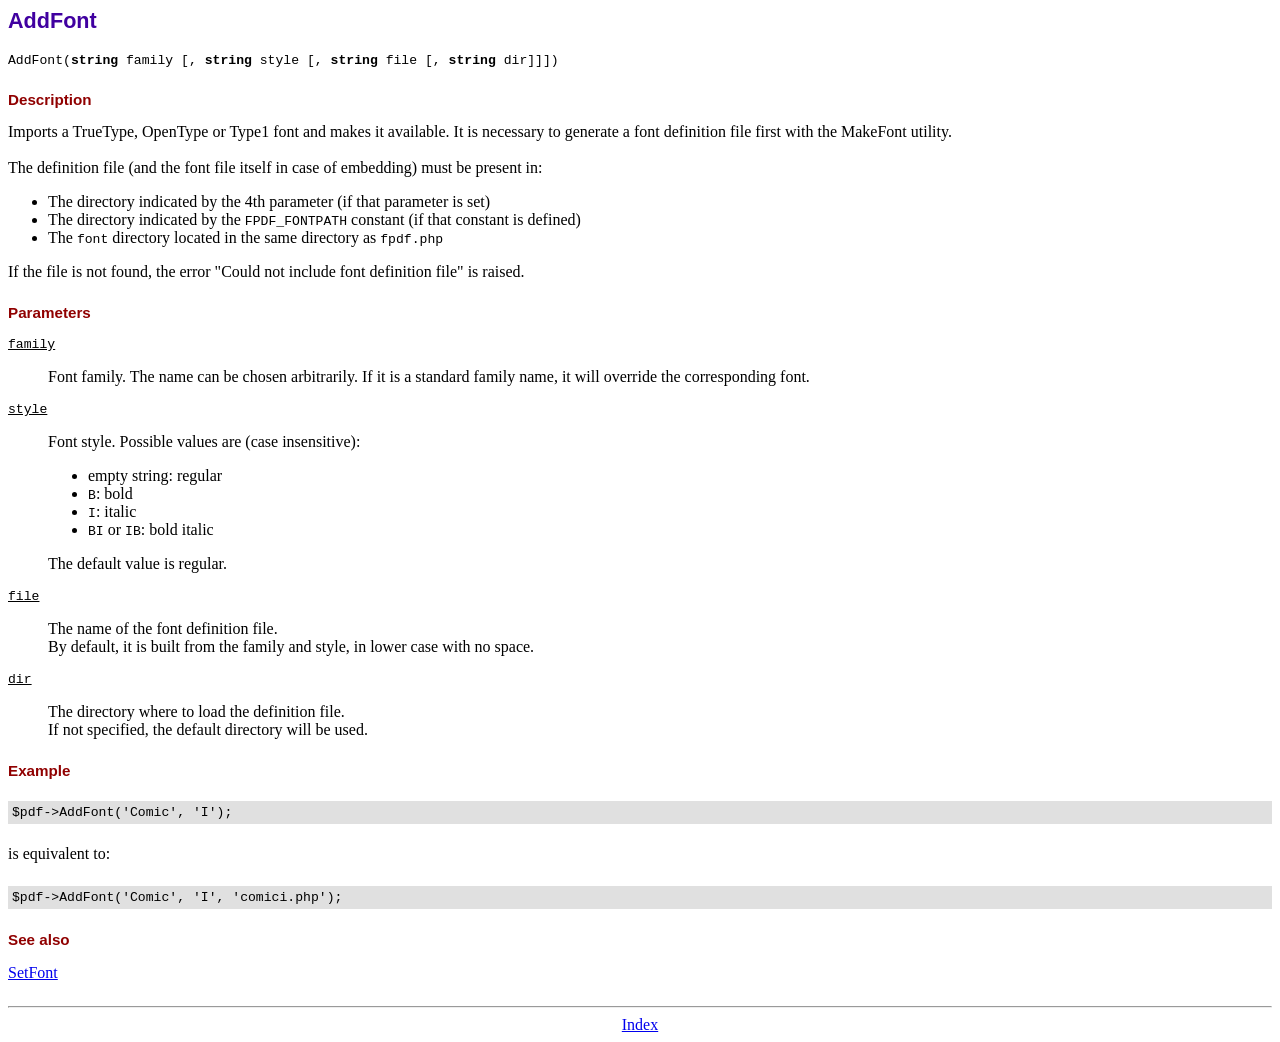
<file: fpdf/doc/addfont.htm>
<!DOCTYPE html PUBLIC "-//W3C//DTD HTML 4.01 Transitional//EN">
<html>
<head>
<meta http-equiv="Content-Type" content="text/html; charset=UTF-8">
<title>AddFont</title>
<link type="text/css" rel="stylesheet" href="../fpdf.css">
</head>
<body>
<h1>AddFont</h1>
<code>AddFont(<b>string</b> family [, <b>string</b> style [, <b>string</b> file [, <b>string</b> dir]]])</code>
<h2>Description</h2>
Imports a TrueType, OpenType or Type1 font and makes it available. It is necessary to generate a font
definition file first with the MakeFont utility.
<br>
<br>
The definition file (and the font file itself in case of embedding) must be present in:
<ul>
<li>The directory indicated by the 4th parameter (if that parameter is set)</li>
<li>The directory indicated by the <code>FPDF_FONTPATH</code> constant (if that constant is defined)</li>
<li>The <code>font</code> directory located in the same directory as <code>fpdf.php</code></li>
</ul>
If the file is not found, the error "Could not include font definition file" is raised.
<h2>Parameters</h2>
<dl class="param">
<dt><code>family</code></dt>
<dd>
Font family. The name can be chosen arbitrarily. If it is a standard family name, it will
override the corresponding font.
</dd>
<dt><code>style</code></dt>
<dd>
Font style. Possible values are (case insensitive):
<ul>
<li>empty string: regular</li>
<li><code>B</code>: bold</li>
<li><code>I</code>: italic</li>
<li><code>BI</code> or <code>IB</code>: bold italic</li>
</ul>
The default value is regular.
</dd>
<dt><code>file</code></dt>
<dd>
The name of the font definition file.
<br>
By default, it is built from the family and style, in lower case with no space.
</dd>
<dt><code>dir</code></dt>
<dd>
The directory where to load the definition file.
<br>
If not specified, the default directory will be used.
</dd>
</dl>
<h2>Example</h2>
<div class="doc-source">
<pre><code>$pdf-&gt;AddFont('Comic', 'I');</code></pre>
</div>
is equivalent to:
<div class="doc-source">
<pre><code>$pdf-&gt;AddFont('Comic', 'I', 'comici.php');</code></pre>
</div>
<h2>See also</h2>
<a href="setfont.htm">SetFont</a>
<hr style="margin-top:1.5em">
<div style="text-align:center"><a href="index.htm">Index</a></div>
</body>
</html>
</file>
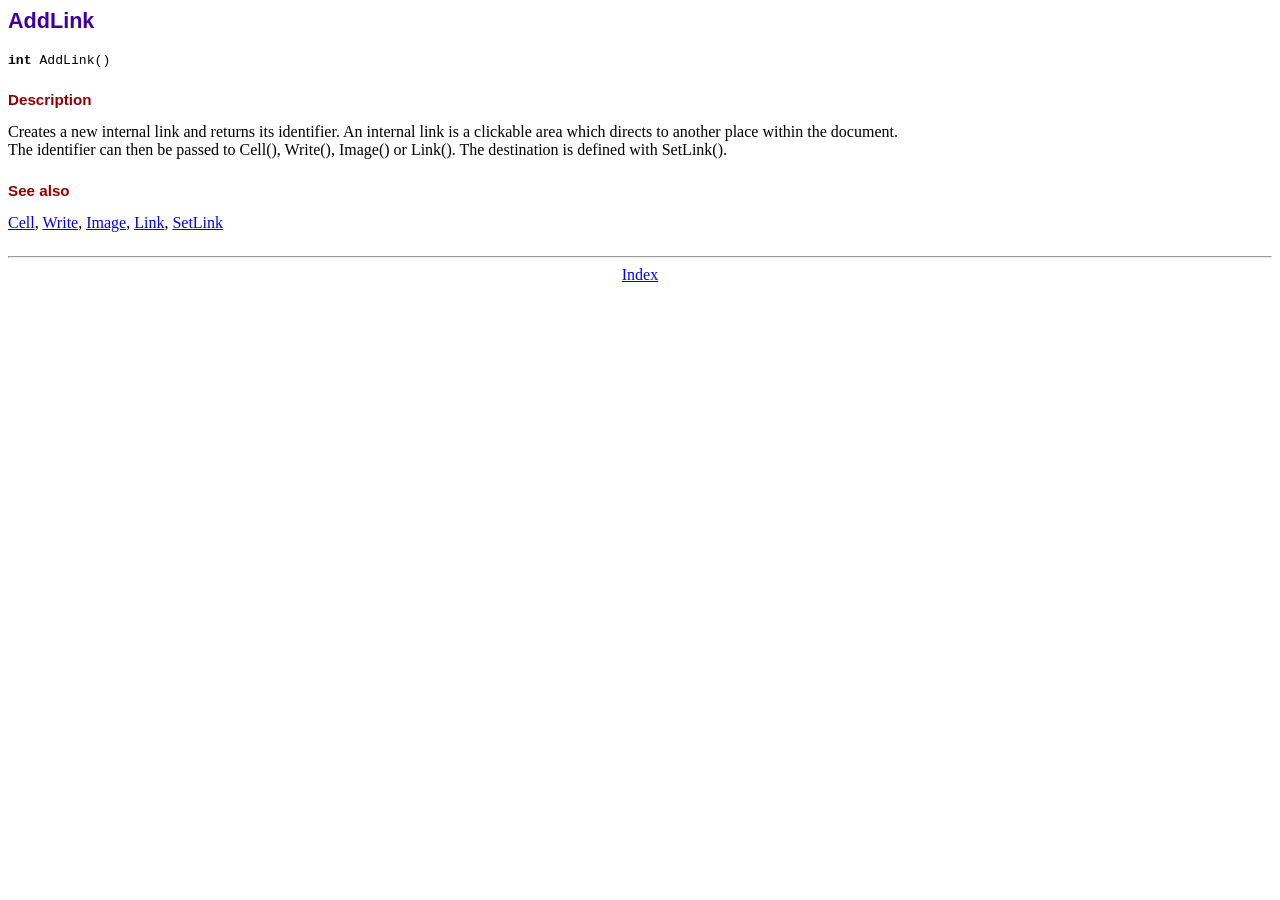
<file: fpdf/doc/addlink.htm>
<!DOCTYPE html PUBLIC "-//W3C//DTD HTML 4.01 Transitional//EN">
<html>
<head>
<meta http-equiv="Content-Type" content="text/html; charset=UTF-8">
<title>AddLink</title>
<link type="text/css" rel="stylesheet" href="../fpdf.css">
</head>
<body>
<h1>AddLink</h1>
<code><b>int</b> AddLink()</code>
<h2>Description</h2>
Creates a new internal link and returns its identifier. An internal link is a clickable area
which directs to another place within the document.
<br>
The identifier can then be passed to Cell(), Write(), Image() or Link(). The destination is
defined with SetLink().
<h2>See also</h2>
<a href="cell.htm">Cell</a>,
<a href="write.htm">Write</a>,
<a href="image.htm">Image</a>,
<a href="link.htm">Link</a>,
<a href="setlink.htm">SetLink</a>
<hr style="margin-top:1.5em">
<div style="text-align:center"><a href="index.htm">Index</a></div>
</body>
</html>
</file>
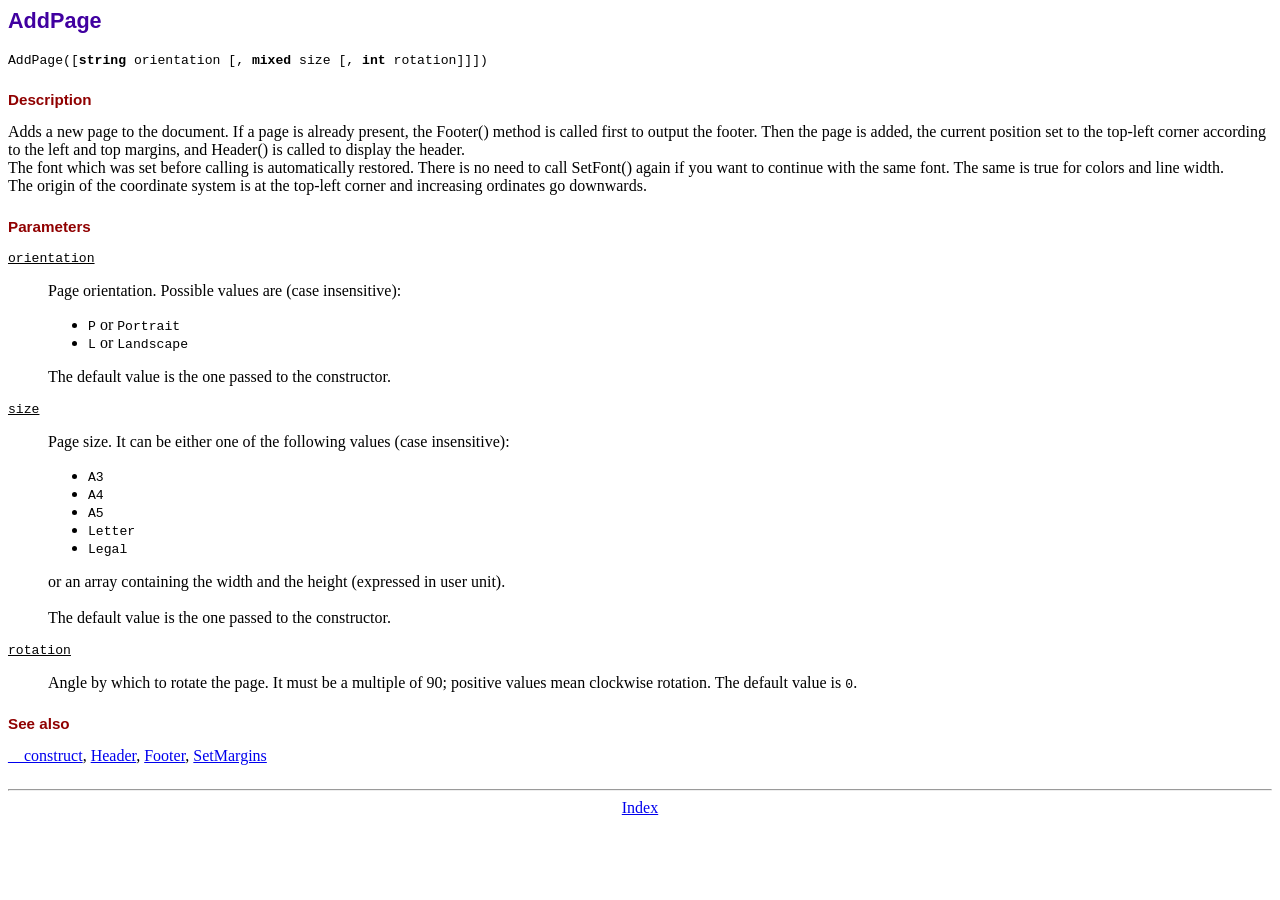
<file: fpdf/doc/addpage.htm>
<!DOCTYPE html PUBLIC "-//W3C//DTD HTML 4.01 Transitional//EN">
<html>
<head>
<meta http-equiv="Content-Type" content="text/html; charset=UTF-8">
<title>AddPage</title>
<link type="text/css" rel="stylesheet" href="../fpdf.css">
</head>
<body>
<h1>AddPage</h1>
<code>AddPage([<b>string</b> orientation [, <b>mixed</b> size [, <b>int</b> rotation]]])</code>
<h2>Description</h2>
Adds a new page to the document. If a page is already present, the Footer() method is called
first to output the footer. Then the page is added, the current position set to the top-left
corner according to the left and top margins, and Header() is called to display the header.
<br>
The font which was set before calling is automatically restored. There is no need to call
SetFont() again if you want to continue with the same font. The same is true for colors and
line width.
<br>
The origin of the coordinate system is at the top-left corner and increasing ordinates go
downwards.
<h2>Parameters</h2>
<dl class="param">
<dt><code>orientation</code></dt>
<dd>
Page orientation. Possible values are (case insensitive):
<ul>
<li><code>P</code> or <code>Portrait</code></li>
<li><code>L</code> or <code>Landscape</code></li>
</ul>
The default value is the one passed to the constructor.
</dd>
<dt><code>size</code></dt>
<dd>
Page size. It can be either one of the following values (case insensitive):
<ul>
<li><code>A3</code></li>
<li><code>A4</code></li>
<li><code>A5</code></li>
<li><code>Letter</code></li>
<li><code>Legal</code></li>
</ul>
or an array containing the width and the height (expressed in user unit).<br>
<br>
The default value is the one passed to the constructor.
</dd>
<dt><code>rotation</code></dt>
<dd>
Angle by which to rotate the page. It must be a multiple of 90; positive values
mean clockwise rotation. The default value is <code>0</code>.
</dd>
</dl>
<h2>See also</h2>
<a href="__construct.htm">__construct</a>,
<a href="header.htm">Header</a>,
<a href="footer.htm">Footer</a>,
<a href="setmargins.htm">SetMargins</a>
<hr style="margin-top:1.5em">
<div style="text-align:center"><a href="index.htm">Index</a></div>
</body>
</html>
</file>
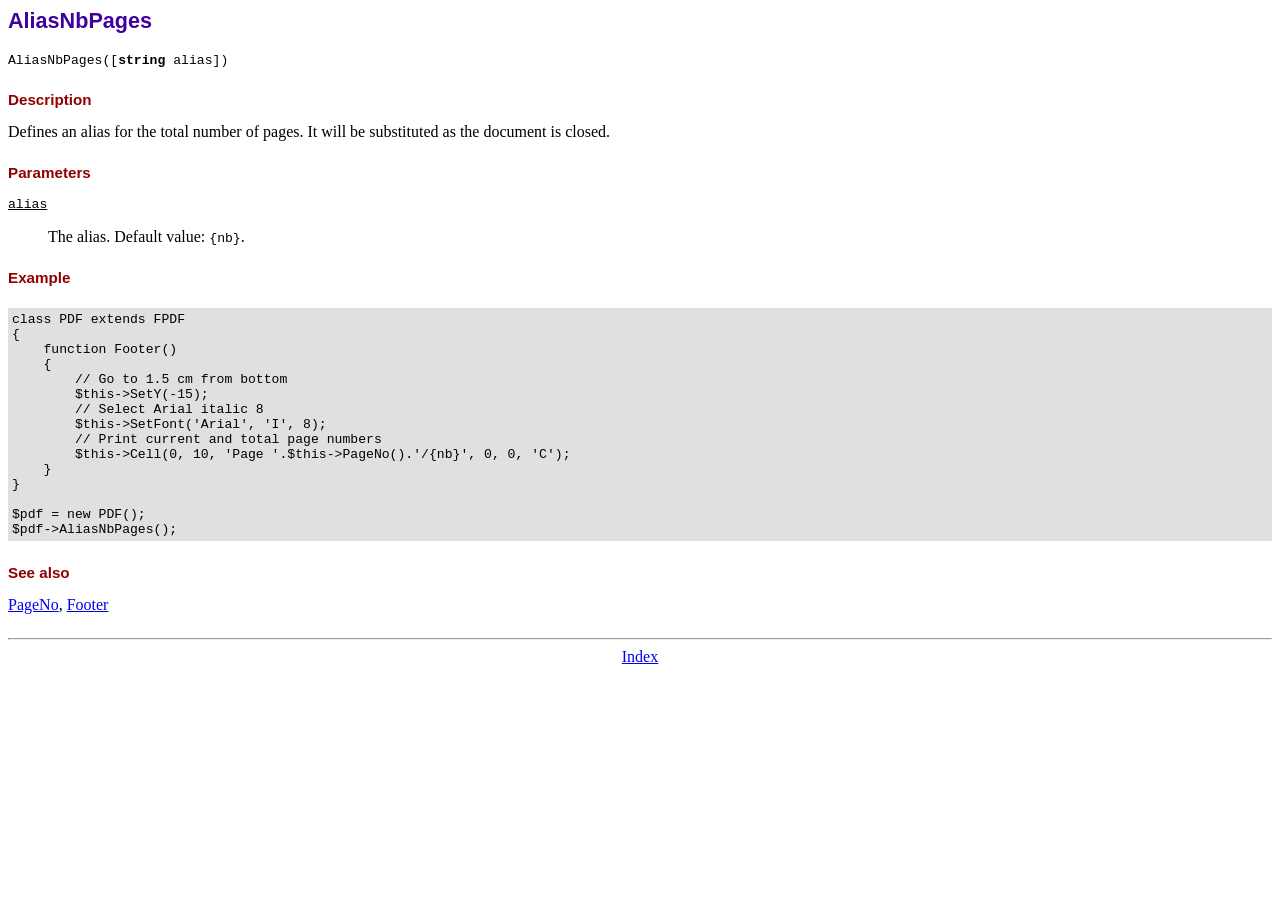
<file: fpdf/doc/aliasnbpages.htm>
<!DOCTYPE html PUBLIC "-//W3C//DTD HTML 4.01 Transitional//EN">
<html>
<head>
<meta http-equiv="Content-Type" content="text/html; charset=UTF-8">
<title>AliasNbPages</title>
<link type="text/css" rel="stylesheet" href="../fpdf.css">
</head>
<body>
<h1>AliasNbPages</h1>
<code>AliasNbPages([<b>string</b> alias])</code>
<h2>Description</h2>
Defines an alias for the total number of pages. It will be substituted as the document is
closed.
<h2>Parameters</h2>
<dl class="param">
<dt><code>alias</code></dt>
<dd>
The alias. Default value: <code>{nb}</code>.
</dd>
</dl>
<h2>Example</h2>
<div class="doc-source">
<pre><code>class PDF extends FPDF
{
    function Footer()
    {
        // Go to 1.5 cm from bottom
        $this-&gt;SetY(-15);
        // Select Arial italic 8
        $this-&gt;SetFont('Arial', 'I', 8);
        // Print current and total page numbers
        $this-&gt;Cell(0, 10, 'Page '.$this-&gt;PageNo().'/{nb}', 0, 0, 'C');
    }
}

$pdf = new PDF();
$pdf-&gt;AliasNbPages();</code></pre>
</div>
<h2>See also</h2>
<a href="pageno.htm">PageNo</a>,
<a href="footer.htm">Footer</a>
<hr style="margin-top:1.5em">
<div style="text-align:center"><a href="index.htm">Index</a></div>
</body>
</html>
</file>
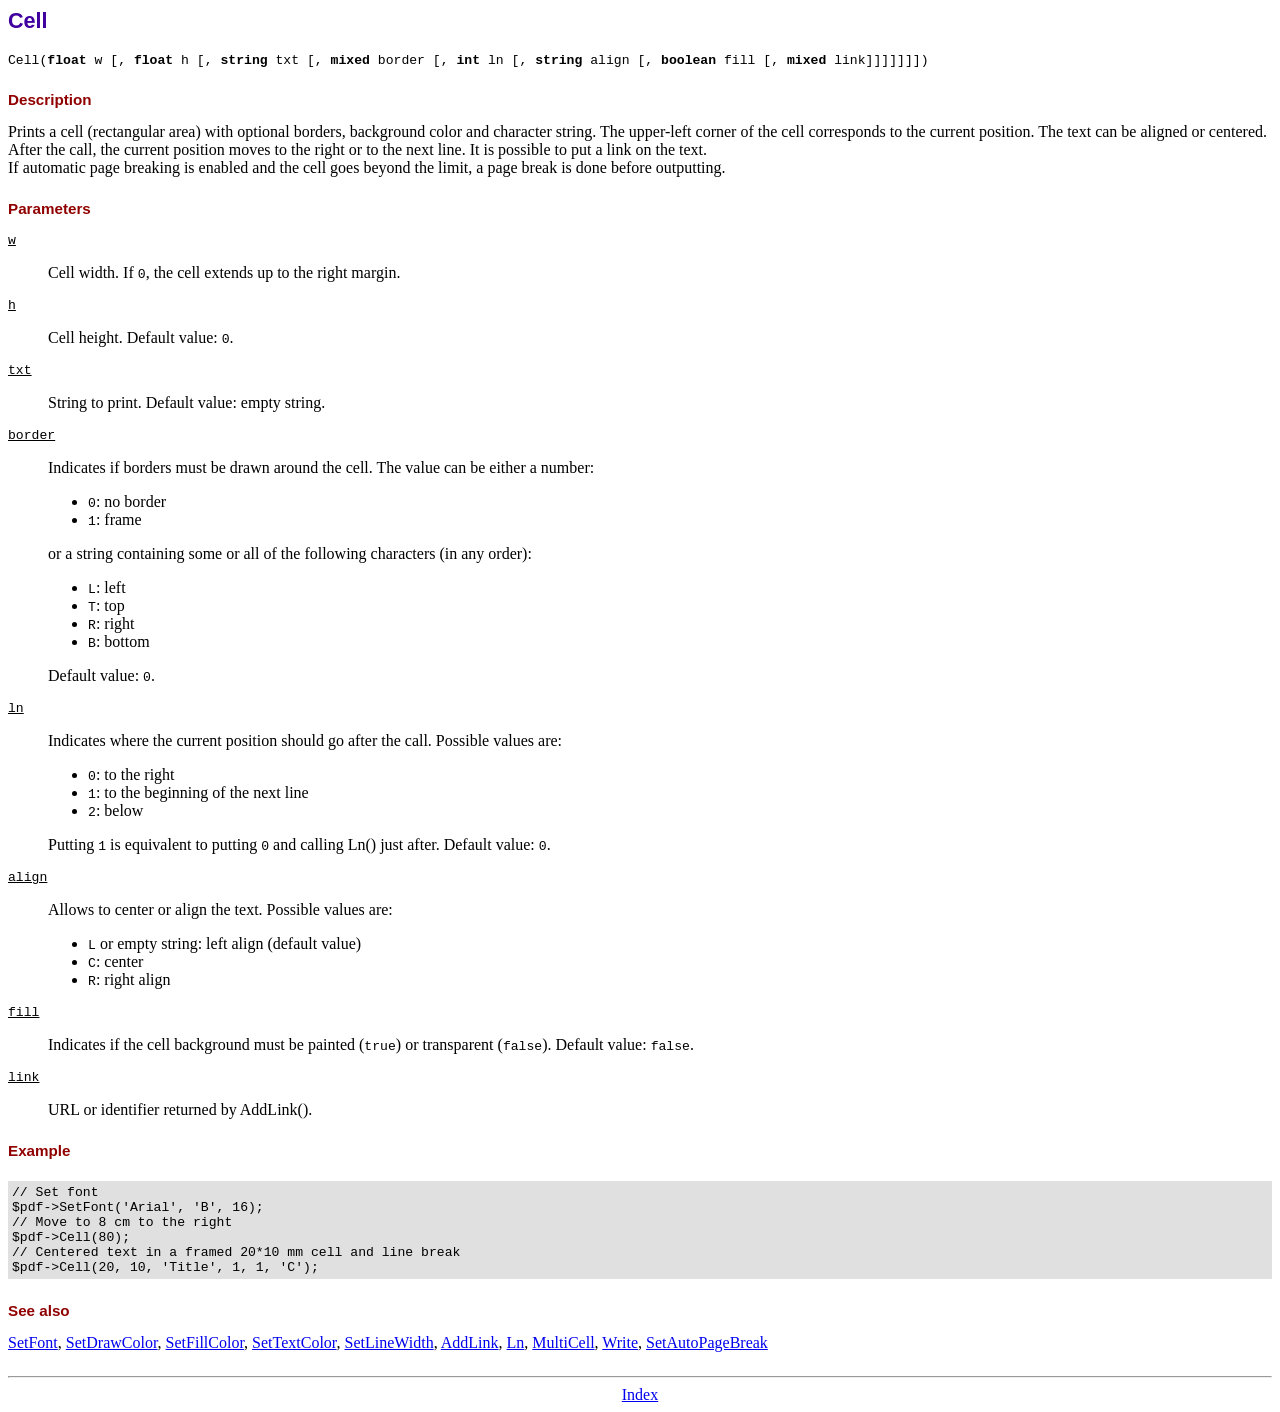
<file: fpdf/doc/cell.htm>
<!DOCTYPE html PUBLIC "-//W3C//DTD HTML 4.01 Transitional//EN">
<html>
<head>
<meta http-equiv="Content-Type" content="text/html; charset=UTF-8">
<title>Cell</title>
<link type="text/css" rel="stylesheet" href="../fpdf.css">
</head>
<body>
<h1>Cell</h1>
<code>Cell(<b>float</b> w [, <b>float</b> h [, <b>string</b> txt [, <b>mixed</b> border [, <b>int</b> ln [, <b>string</b> align [, <b>boolean</b> fill [, <b>mixed</b> link]]]]]]])</code>
<h2>Description</h2>
Prints a cell (rectangular area) with optional borders, background color and character string.
The upper-left corner of the cell corresponds to the current position. The text can be aligned
or centered. After the call, the current position moves to the right or to the next line. It is
possible to put a link on the text.
<br>
If automatic page breaking is enabled and the cell goes beyond the limit, a page break is
done before outputting.
<h2>Parameters</h2>
<dl class="param">
<dt><code>w</code></dt>
<dd>
Cell width. If <code>0</code>, the cell extends up to the right margin.
</dd>
<dt><code>h</code></dt>
<dd>
Cell height.
Default value: <code>0</code>.
</dd>
<dt><code>txt</code></dt>
<dd>
String to print.
Default value: empty string.
</dd>
<dt><code>border</code></dt>
<dd>
Indicates if borders must be drawn around the cell. The value can be either a number:
<ul>
<li><code>0</code>: no border</li>
<li><code>1</code>: frame</li>
</ul>
or a string containing some or all of the following characters (in any order):
<ul>
<li><code>L</code>: left</li>
<li><code>T</code>: top</li>
<li><code>R</code>: right</li>
<li><code>B</code>: bottom</li>
</ul>
Default value: <code>0</code>.
</dd>
<dt><code>ln</code></dt>
<dd>
Indicates where the current position should go after the call. Possible values are:
<ul>
<li><code>0</code>: to the right</li>
<li><code>1</code>: to the beginning of the next line</li>
<li><code>2</code>: below</li>
</ul>
Putting <code>1</code> is equivalent to putting <code>0</code> and calling Ln() just after.
Default value: <code>0</code>.
</dd>
<dt><code>align</code></dt>
<dd>
Allows to center or align the text. Possible values are:
<ul>
<li><code>L</code> or empty string: left align (default value)</li>
<li><code>C</code>: center</li>
<li><code>R</code>: right align</li>
</ul>
</dd>
<dt><code>fill</code></dt>
<dd>
Indicates if the cell background must be painted (<code>true</code>) or transparent (<code>false</code>).
Default value: <code>false</code>.
</dd>
<dt><code>link</code></dt>
<dd>
URL or identifier returned by AddLink().
</dd>
</dl>
<h2>Example</h2>
<div class="doc-source">
<pre><code>// Set font
$pdf-&gt;SetFont('Arial', 'B', 16);
// Move to 8 cm to the right
$pdf-&gt;Cell(80);
// Centered text in a framed 20*10 mm cell and line break
$pdf-&gt;Cell(20, 10, 'Title', 1, 1, 'C');</code></pre>
</div>
<h2>See also</h2>
<a href="setfont.htm">SetFont</a>,
<a href="setdrawcolor.htm">SetDrawColor</a>,
<a href="setfillcolor.htm">SetFillColor</a>,
<a href="settextcolor.htm">SetTextColor</a>,
<a href="setlinewidth.htm">SetLineWidth</a>,
<a href="addlink.htm">AddLink</a>,
<a href="ln.htm">Ln</a>,
<a href="multicell.htm">MultiCell</a>,
<a href="write.htm">Write</a>,
<a href="setautopagebreak.htm">SetAutoPageBreak</a>
<hr style="margin-top:1.5em">
<div style="text-align:center"><a href="index.htm">Index</a></div>
</body>
</html>
</file>
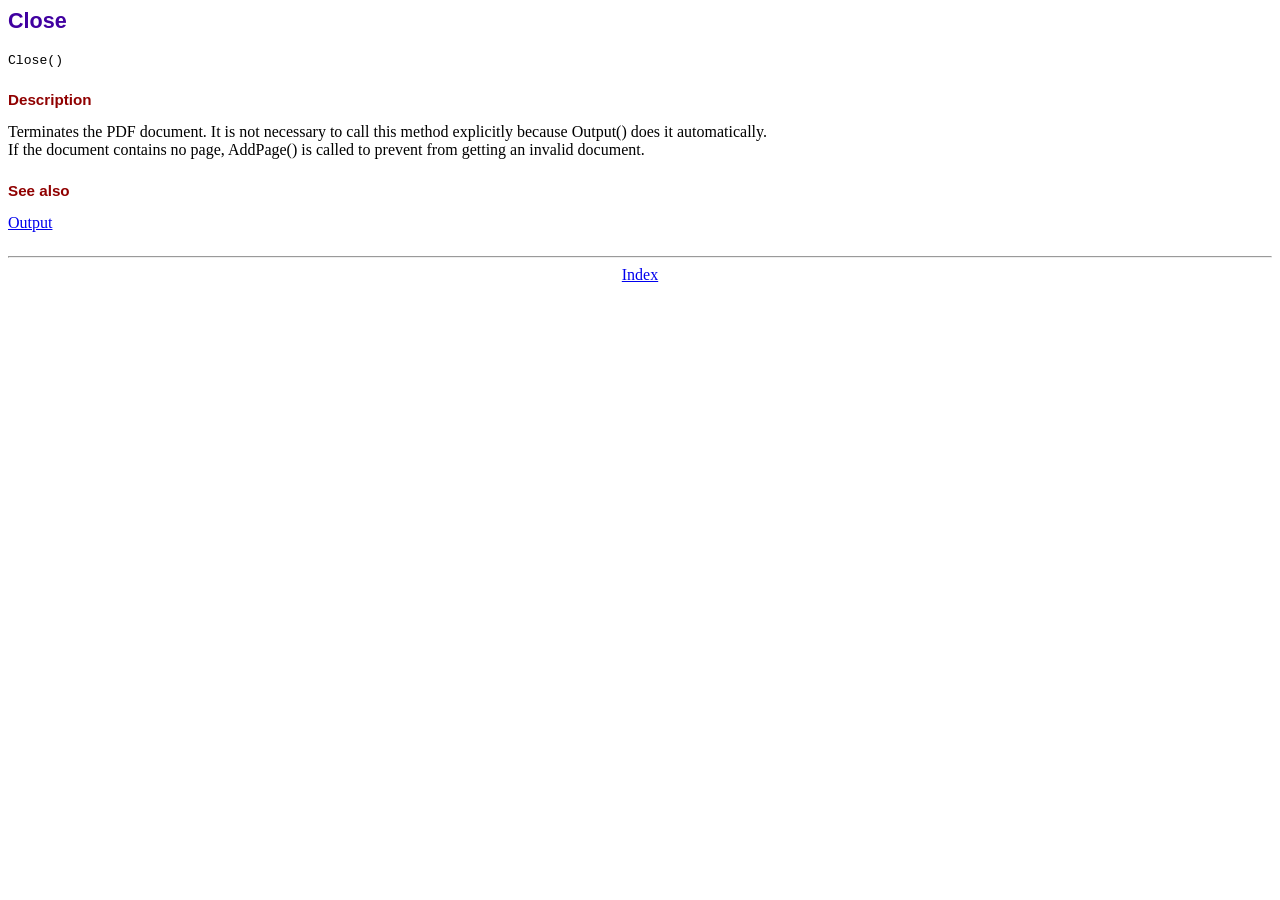
<file: fpdf/doc/close.htm>
<!DOCTYPE html PUBLIC "-//W3C//DTD HTML 4.01 Transitional//EN">
<html>
<head>
<meta http-equiv="Content-Type" content="text/html; charset=UTF-8">
<title>Close</title>
<link type="text/css" rel="stylesheet" href="../fpdf.css">
</head>
<body>
<h1>Close</h1>
<code>Close()</code>
<h2>Description</h2>
Terminates the PDF document. It is not necessary to call this method explicitly because Output()
does it automatically.
<br>
If the document contains no page, AddPage() is called to prevent from getting an invalid document.
<h2>See also</h2>
<a href="output.htm">Output</a>
<hr style="margin-top:1.5em">
<div style="text-align:center"><a href="index.htm">Index</a></div>
</body>
</html>
</file>
<file: fpdf/fpdf.css>
body {font-family:"Times New Roman",serif}
h1 {font:bold 135% Arial,sans-serif; color:#4000A0; margin-bottom:0.9em}
h2 {font:bold 95% Arial,sans-serif; color:#900000; margin-top:1.5em; margin-bottom:1em}
dl.param dt {text-decoration:underline}
dl.param dd {margin-top:1em; margin-bottom:1em}
dl.param ul {margin-top:1em; margin-bottom:1em}
tt, code, kbd {font-family:"Courier New",Courier,monospace; font-size:82%}
div.source {margin-top:1.4em; margin-bottom:1.3em}
div.source pre {display:table; border:1px solid #24246A; width:100%; margin:0em; font-family:inherit; font-size:100%}
div.source code {display:block; border:1px solid #C5C5EC; background-color:#F0F5FF; padding:6px; color:#000000}
div.doc-source {margin-top:1.4em; margin-bottom:1.3em}
div.doc-source pre {display:table; width:100%; margin:0em; font-family:inherit; font-size:100%}
div.doc-source code {display:block; background-color:#E0E0E0; padding:4px}
.kw {color:#000080; font-weight:bold}
.str {color:#CC0000}
.cmt {color:#008000}
p.demo {text-align:center; margin-top:-0.9em}
a.demo {text-decoration:none; font-weight:bold; color:#0000CC}
a.demo:link {text-decoration:none; font-weight:bold; color:#0000CC}
a.demo:hover {text-decoration:none; font-weight:bold; color:#0000FF}
a.demo:active {text-decoration:none; font-weight:bold; color:#0000FF}
</file>
